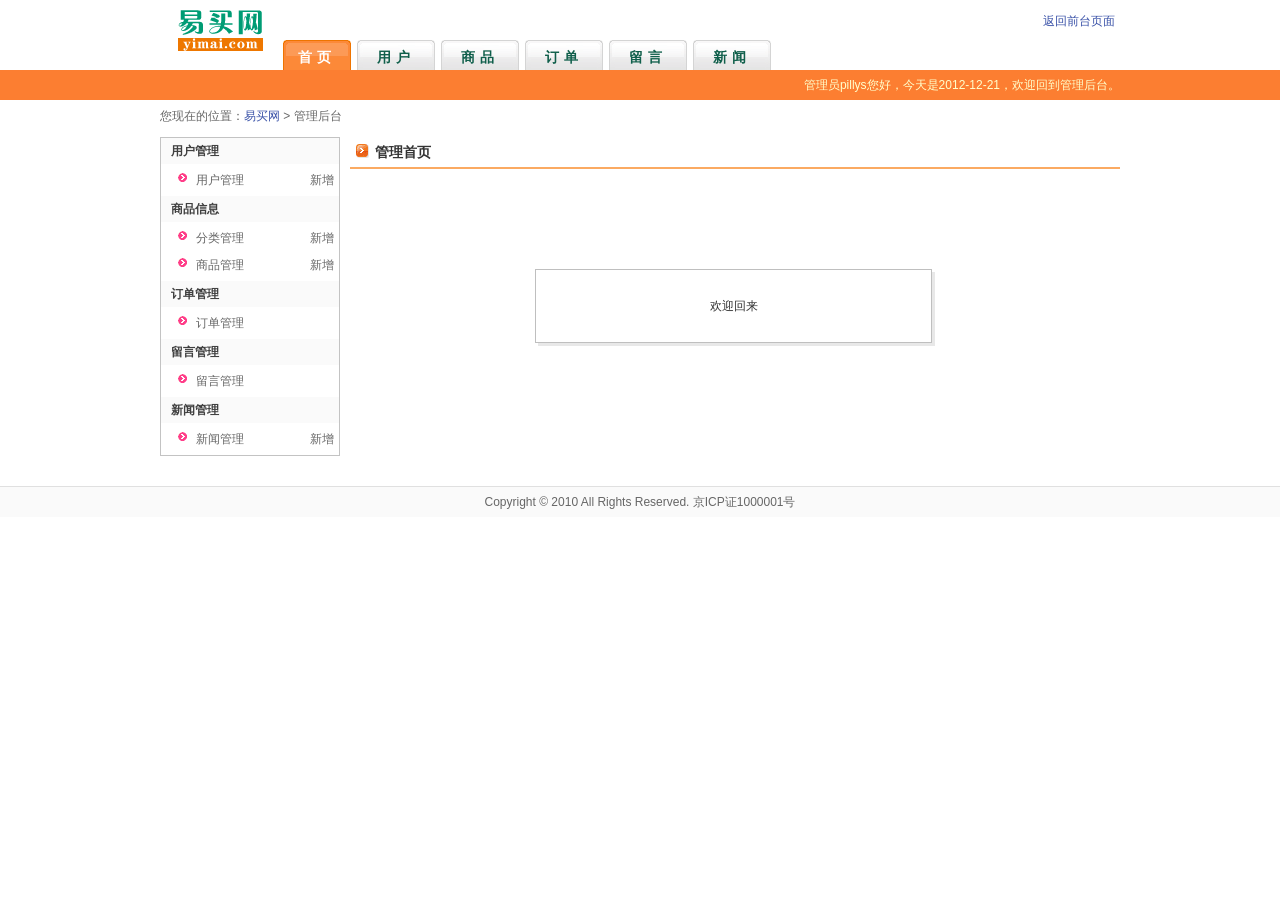
<file: target/EasyBuy-1.0-SNAPSHOT/manage/index.html>
<!DOCTYPE html PUBLIC "-//W3C//DTD XHTML 1.0 Transitional//EN" "http://www.w3.org/TR/xhtml1/DTD/xhtml1-transitional.dtd">
<html xmlns="http://www.w3.org/1999/xhtml">
<head>
<meta http-equiv="Content-Type" content="text/html; charset=utf-8" />
<title>后台管理 - 易买网</title>
<link type="text/css" rel="stylesheet" href="../css/style.css" />
<script type="text/javascript" src="../scripts/function-manage.js"></script>
</head>
<body>
<div id="header" class="wrap">
	<div id="logo"><img src="../images/logo.gif" /></div>
	<div class="help"><a href="../index.html">返回前台页面</a></div>
	<div class="navbar">
		<ul class="clearfix">
			<li class="current"><a href="index.html">首页</a></li>
			<li><a href="user.html">用户</a></li>
			<li><a href="product.html">商品</a></li>
			<li><a href="order.html">订单</a></li>
			<li><a href="guestbook.html">留言</a></li>
			<li><a href="news.html">新闻</a></li>
		</ul>
	</div>
</div>
<div id="childNav">
	<div class="welcome wrap">
		管理员pillys您好，今天是2012-12-21，欢迎回到管理后台。
	</div>
</div>
<div id="position" class="wrap">
	您现在的位置：<a href="index.html">易买网</a> &gt; 管理后台
</div>
<div id="main" class="wrap">
	<div id="menu-mng" class="lefter">
		<div class="box">
			<dl>
				<dt>用户管理</dt>
				<dd><em><a href="user-add.html">新增</a></em><a href="user.html">用户管理</a></dd>
				<dt>商品信息</dt>
				<dd><em><a href="productClass-add.html">新增</a></em><a href="productClass.html">分类管理</a></dd>
				<dd><em><a href="product-add.html">新增</a></em><a href="product.html">商品管理</a></dd>
				<dt>订单管理</dt>
				<dd><a href="order.html">订单管理</a></dd>
				<dt>留言管理</dt>
				<dd><a href="guestbook.html">留言管理</a></dd>
				<dt>新闻管理</dt>
				<dd><em><a href="news-add.html">新增</a></em><a href="news.html">新闻管理</a></dd>
			</dl>
		</div>
	</div>
	<div class="main">
		<h2>管理首页</h2>
		<div id="welcome" class="manage">
			<div class="shadow">
				<em class="corner lb"></em>
				<em class="corner rt"></em>
				<div class="box">
					<div class="msg">
						<p>欢迎回来</p>
					</div>
				</div>
			</div>
		</div>
	</div>
	<div class="clear"></div>
</div>
<div id="footer">
	Copyright &copy; 2010  All Rights Reserved. 京ICP证1000001号
</div>
</body>
</html>
</file>
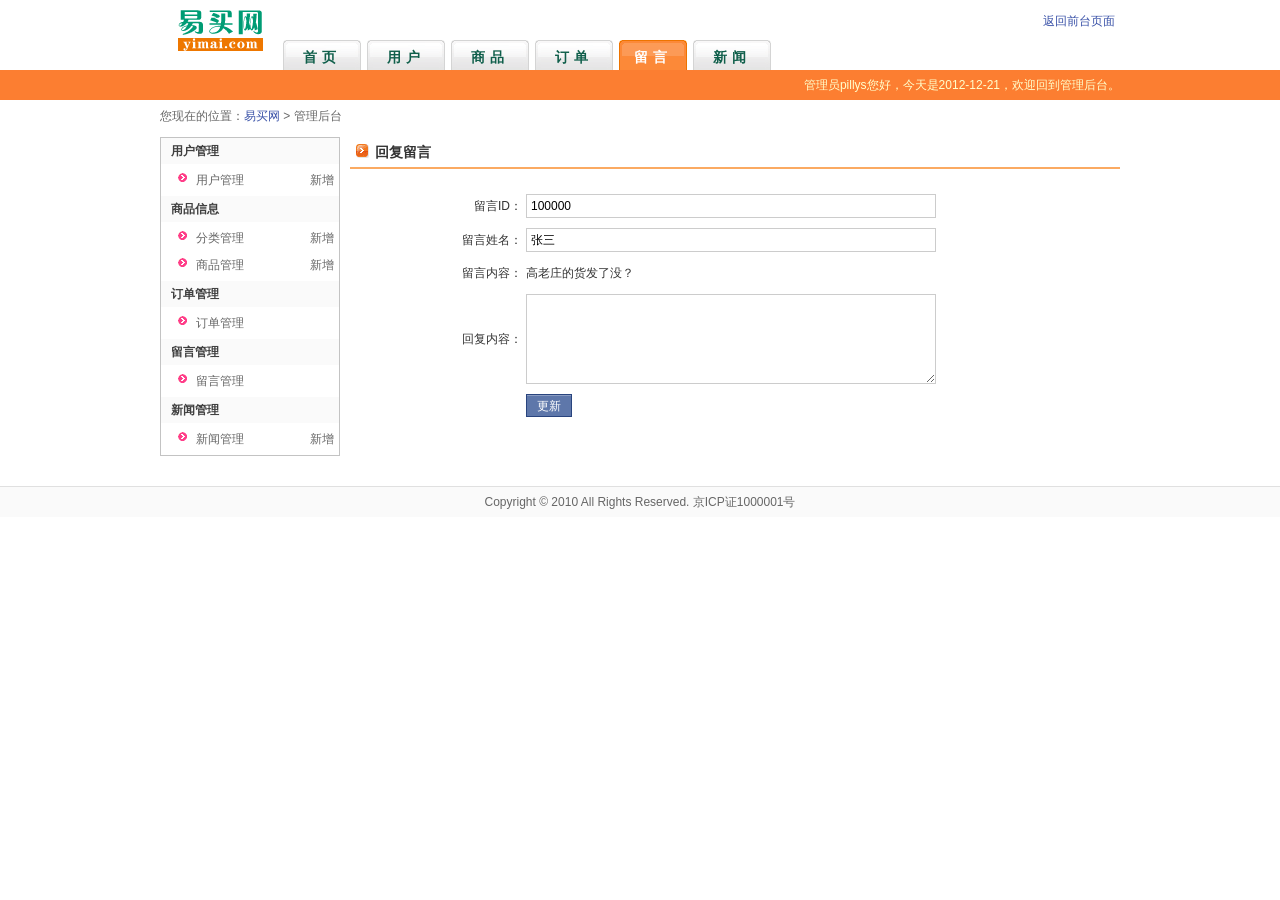
<file: target/EasyBuy-1.0-SNAPSHOT/manage/guestbook-modify.html>
<!DOCTYPE html PUBLIC "-//W3C//DTD XHTML 1.0 Transitional//EN" "http://www.w3.org/TR/xhtml1/DTD/xhtml1-transitional.dtd">
<html xmlns="http://www.w3.org/1999/xhtml">
<head>
<meta http-equiv="Content-Type" content="text/html; charset=utf-8" />
<title>后台管理 - 易买网</title>
<link type="text/css" rel="stylesheet" href="../css/style.css" />
<script type="text/javascript" src="../scripts/function-manage.js"></script>
</head>
<body>
<div id="header" class="wrap">
	<div id="logo"><img src="../images/logo.gif" /></div>
	<div class="help"><a href="../index.html">返回前台页面</a></div>
	<div class="navbar">
		<ul class="clearfix">
			<li><a href="index.html">首页</a></li>
			<li><a href="user.html">用户</a></li>
			<li><a href="product.html">商品</a></li>
			<li><a href="order.html">订单</a></li>
			<li class="current"><a href="guestbook.html">留言</a></li>
			<li><a href="news.html">新闻</a></li>
		</ul>
	</div>
</div>
<div id="childNav">
	<div class="welcome wrap">
		管理员pillys您好，今天是2012-12-21，欢迎回到管理后台。
	</div>
</div>
<div id="position" class="wrap">
	您现在的位置：<a href="index.html">易买网</a> &gt; 管理后台
</div>
<div id="main" class="wrap">
	<div id="menu-mng" class="lefter">
		<div class="box">
			<dl>
				<dt>用户管理</dt>
				<dd><em><a href="user-add.html">新增</a></em><a href="user.html">用户管理</a></dd>
				<dt>商品信息</dt>
				<dd><em><a href="productClass-add.html">新增</a></em><a href="productClass.html">分类管理</a></dd>
				<dd><em><a href="product-add.html">新增</a></em><a href="product.html">商品管理</a></dd>
				<dt>订单管理</dt>
				<dd><a href="order.html">订单管理</a></dd>
				<dt>留言管理</dt>
				<dd><a href="guestbook.html">留言管理</a></dd>
				<dt>新闻管理</dt>
				<dd><em><a href="news-add.html">新增</a></em><a href="news.html">新闻管理</a></dd>
			</dl>
		</div>
	</div>
	<div class="main">
		<h2>回复留言</h2>
		<div class="manage">
			<form action="manage-result.html">
				<table class="form">
					<tr>
						<td class="field">留言ID：</td>
						<td><input type="text" class="text" name="orderId" value="100000" readonly="readonly" /></td>
					</tr>
					<tr>
						<td class="field">留言姓名：</td>
						<td><input type="text" class="text" name="name" value="张三" /></td>
					</tr>
					<tr>
						<td class="field">留言内容：</td>
						<td>高老庄的货发了没？</td>
					</tr>
					<tr>
						<td class="field">回复内容：</td>
						<td><textarea name="replyContent"></textarea></td>
					</tr>
					<tr>
						<td></td>
						<td><label class="ui-blue"><input type="submit" name="submit" value="更新" /></label></td>
					</tr>
				</table>
			</form>
		</div>
	</div>
	<div class="clear"></div>
</div>
<div id="footer">
	Copyright &copy; 2010  All Rights Reserved. 京ICP证1000001号
</div>
</body>
</html>
</file>
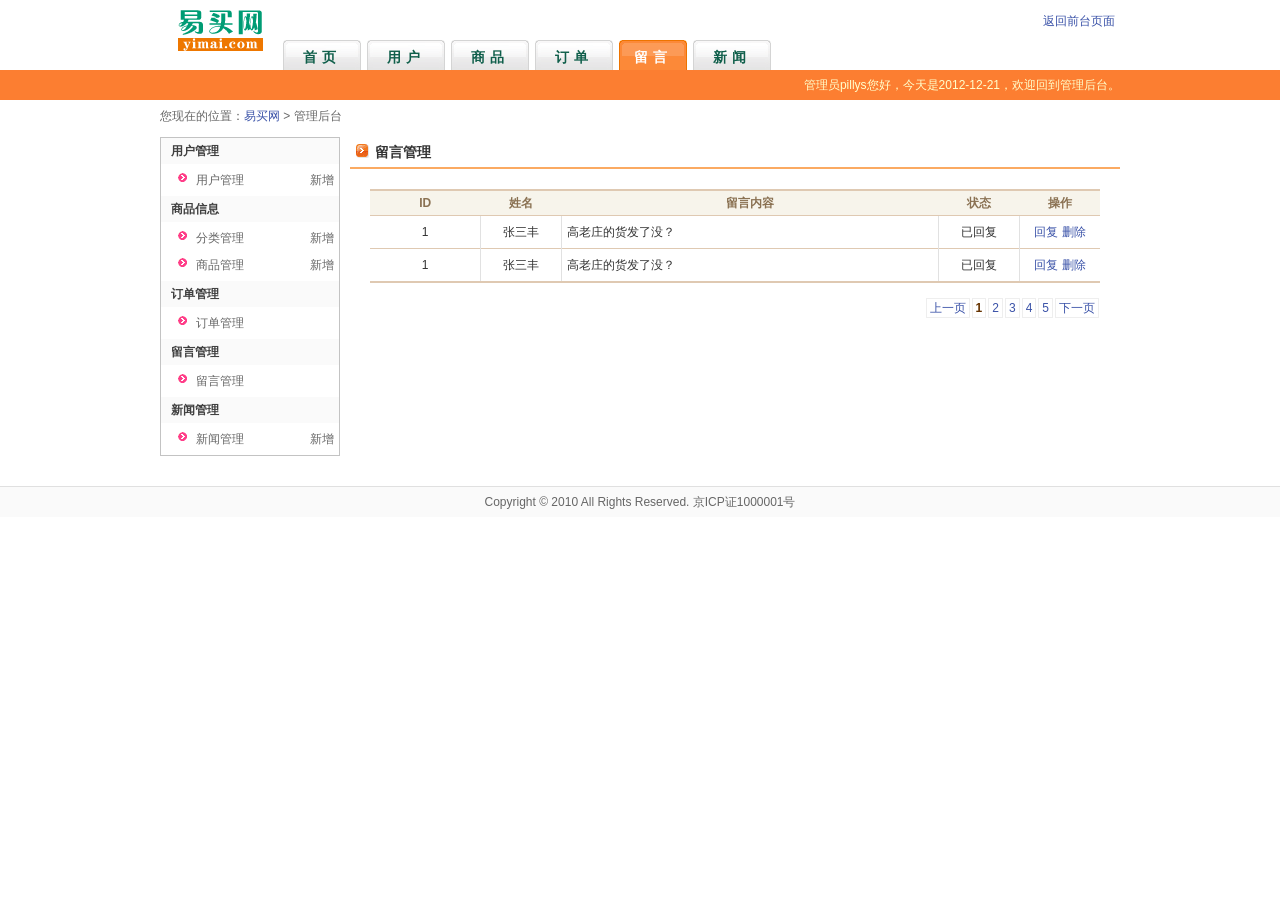
<file: target/EasyBuy-1.0-SNAPSHOT/manage/guestbook.html>
<!DOCTYPE html PUBLIC "-//W3C//DTD XHTML 1.0 Transitional//EN" "http://www.w3.org/TR/xhtml1/DTD/xhtml1-transitional.dtd">
<html xmlns="http://www.w3.org/1999/xhtml">
<head>
<meta http-equiv="Content-Type" content="text/html; charset=utf-8" />
<title>后台管理 - 易买网</title>
<link type="text/css" rel="stylesheet" href="../css/style.css" />
<script type="text/javascript" src="../scripts/function-manage.js"></script>
</head>
<body>
<div id="header" class="wrap">
	<div id="logo"><img src="../images/logo.gif" /></div>
	<div class="help"><a href="../index.html">返回前台页面</a></div>
	<div class="navbar">
		<ul class="clearfix">
			<li><a href="index.html">首页</a></li>
			<li><a href="user.html">用户</a></li>
			<li><a href="product.html">商品</a></li>
			<li><a href="order.html">订单</a></li>
			<li class="current"><a href="guestbook.html">留言</a></li>
			<li><a href="news.html">新闻</a></li>
		</ul>
	</div>
</div>
<div id="childNav">
	<div class="welcome wrap">
		管理员pillys您好，今天是2012-12-21，欢迎回到管理后台。
	</div>
</div>
<div id="position" class="wrap">
	您现在的位置：<a href="index.html">易买网</a> &gt; 管理后台
</div>
<div id="main" class="wrap">
	<div id="menu-mng" class="lefter">
		<div class="box">
			<dl>
				<dt>用户管理</dt>
				<dd><em><a href="user-add.html">新增</a></em><a href="user.html">用户管理</a></dd>
				<dt>商品信息</dt>
				<dd><em><a href="productClass-add.html">新增</a></em><a href="productClass.html">分类管理</a></dd>
				<dd><em><a href="product-add.html">新增</a></em><a href="product.html">商品管理</a></dd>
				<dt>订单管理</dt>
				<dd><a href="order.html">订单管理</a></dd>
				<dt>留言管理</dt>
				<dd><a href="guestbook.html">留言管理</a></dd>
				<dt>新闻管理</dt>
				<dd><em><a href="news-add.html">新增</a></em><a href="news.html">新闻管理</a></dd>
			</dl>
		</div>
	</div>
	<div class="main">
		<h2>留言管理</h2>
		<div class="manage">
			<table class="list">
				<tr>
					<th>ID</th>
					<th>姓名</th>
					<th>留言内容</th>
					<th>状态</th>
					<th>操作</th>
				</tr>
				<tr>
					<td class="first w4 c">1</td>
					<td class="w1 c">张三丰</td>
					<td>高老庄的货发了没？</td>
					<td class="w1 c">已回复</td>
					<td class="w1 c"><a href="guestbook-modify.html">回复</a> <a href="javascript:Delete(1);">删除</a></td>
				</tr>
				<tr>
					<td class="first w4 c">1</td>
					<td class="w1 c">张三丰</td>
					<td>高老庄的货发了没？</td>
					<td class="w1 c">已回复</td>
					<td class="w1 c"><a href="guestbook-modify.html">回复</a> <a href="javascript:Delete(1);">删除</a></td>
				</tr>
			</table>
			<div class="pager">
				<ul class="clearfix">
					<li><a href="#">上一页</a></li>
					<li class="current">1</li>
					<li><a href="#">2</a></li>
					<li><a href="#">3</a></li>
					<li><a href="#">4</a></li>
					<li><a href="#">5</a></li>
					<li><a href="#">下一页</a></li>
				</ul>
			</div>
		</div>
	</div>
	<div class="clear"></div>
</div>
<div id="footer">
	Copyright &copy; 2010  All Rights Reserved. 京ICP证1000001号
</div>
</body>
</html>
</file>
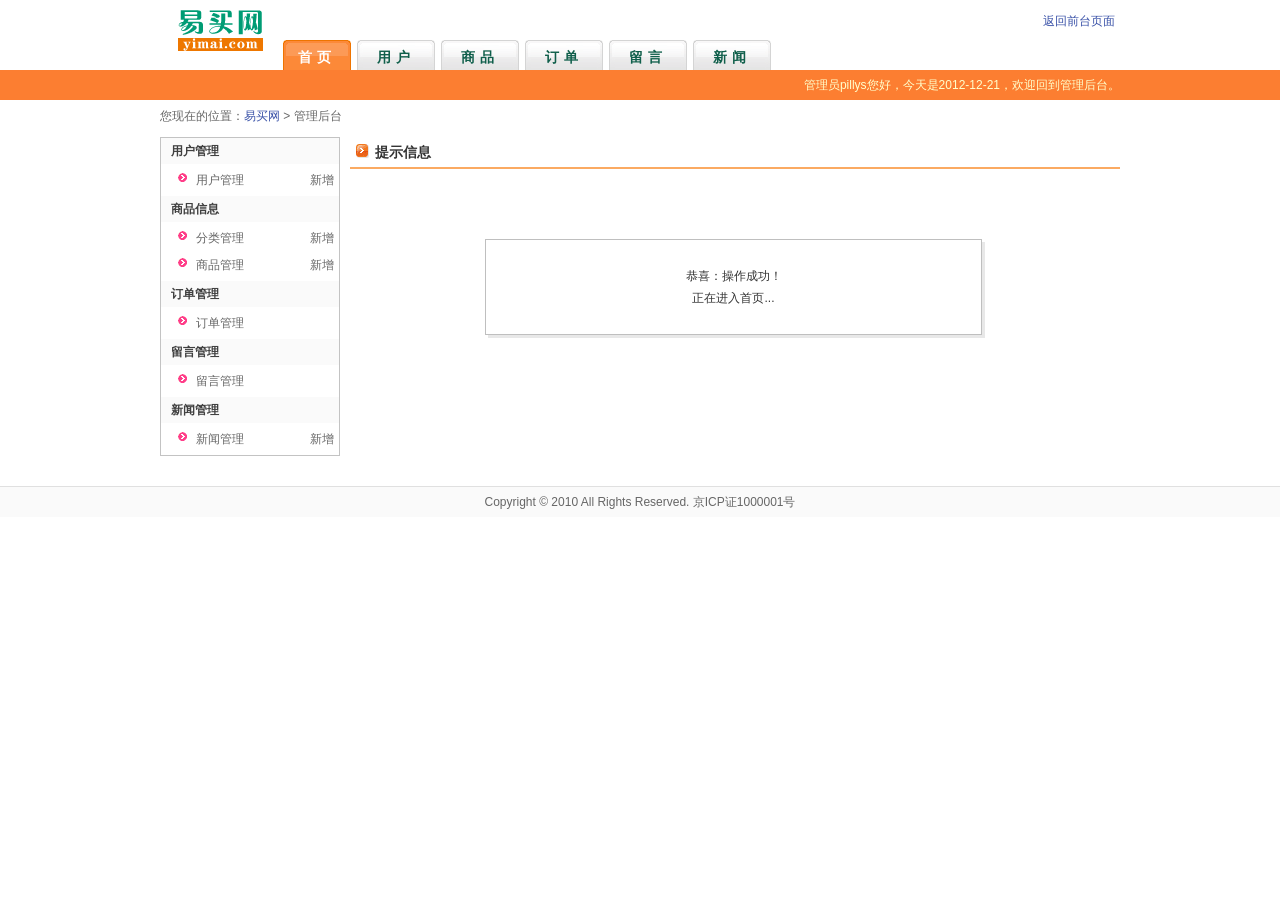
<file: target/EasyBuy-1.0-SNAPSHOT/manage/manage-result.html>
<!DOCTYPE html PUBLIC "-//W3C//DTD XHTML 1.0 Transitional//EN" "http://www.w3.org/TR/xhtml1/DTD/xhtml1-transitional.dtd">
<html xmlns="http://www.w3.org/1999/xhtml">
<head>
<meta http-equiv="Content-Type" content="text/html; charset=utf-8" />
<title>后台管理 - 易买网</title>
<link type="text/css" rel="stylesheet" href="../css/style.css" />
<script type="text/javascript" src="../scripts/function-manage.js"></script>
</head>
<body>
<div id="header" class="wrap">
	<div id="logo"><img src="../images/logo.gif" /></div>
	<div class="help"><a href="../index.html">返回前台页面</a></div>
	<div class="navbar">
		<ul class="clearfix">
			<li class="current"><a href="index.html">首页</a></li>
			<li><a href="user.html">用户</a></li>
			<li><a href="product.html">商品</a></li>
			<li><a href="order.html">订单</a></li>
			<li><a href="guestbook.html">留言</a></li>
			<li><a href="news.html">新闻</a></li>
		</ul>
	</div>
</div>
<div id="childNav">
	<div class="welcome wrap">
		管理员pillys您好，今天是2012-12-21，欢迎回到管理后台。
	</div>
</div>
<div id="position" class="wrap">
	您现在的位置：<a href="index.html">易买网</a> &gt; 管理后台
</div>
<div id="main" class="wrap">
	<div id="menu-mng" class="lefter">
		<div class="box">
			<dl>
				<dt>用户管理</dt>
				<dd><em><a href="user-add.html">新增</a></em><a href="user.html">用户管理</a></dd>
				<dt>商品信息</dt>
				<dd><em><a href="productClass-add.html">新增</a></em><a href="productClass.html">分类管理</a></dd>
				<dd><em><a href="product-add.html">新增</a></em><a href="product.html">商品管理</a></dd>
				<dt>订单管理</dt>
				<dd><a href="order.html">订单管理</a></dd>
				<dt>留言管理</dt>
				<dd><a href="guestbook.html">留言管理</a></dd>
				<dt>新闻管理</dt>
				<dd><em><a href="news-add.html">新增</a></em><a href="news.html">新闻管理</a></dd>
			</dl>
		</div>
	</div>
	<div class="main">
		<h2>提示信息</h2>
		<div class="manage">
			<div class="shadow">
				<em class="corner lb"></em>
				<em class="corner rt"></em>
				<div class="box">
					<div class="msg">
						<p>恭喜：操作成功！</p>
						<p>正在进入首页...</p>
						<script type="text/javascript">
							setTimeout("location.href='index.html'", 1000);
						</script>
					</div>
				</div>
			</div>
		</div>
	</div>
	<div class="clear"></div>
</div>
<div id="footer">
	Copyright &copy; 2010  All Rights Reserved. 京ICP证1000001号
</div>
</body>
</html>
</file>
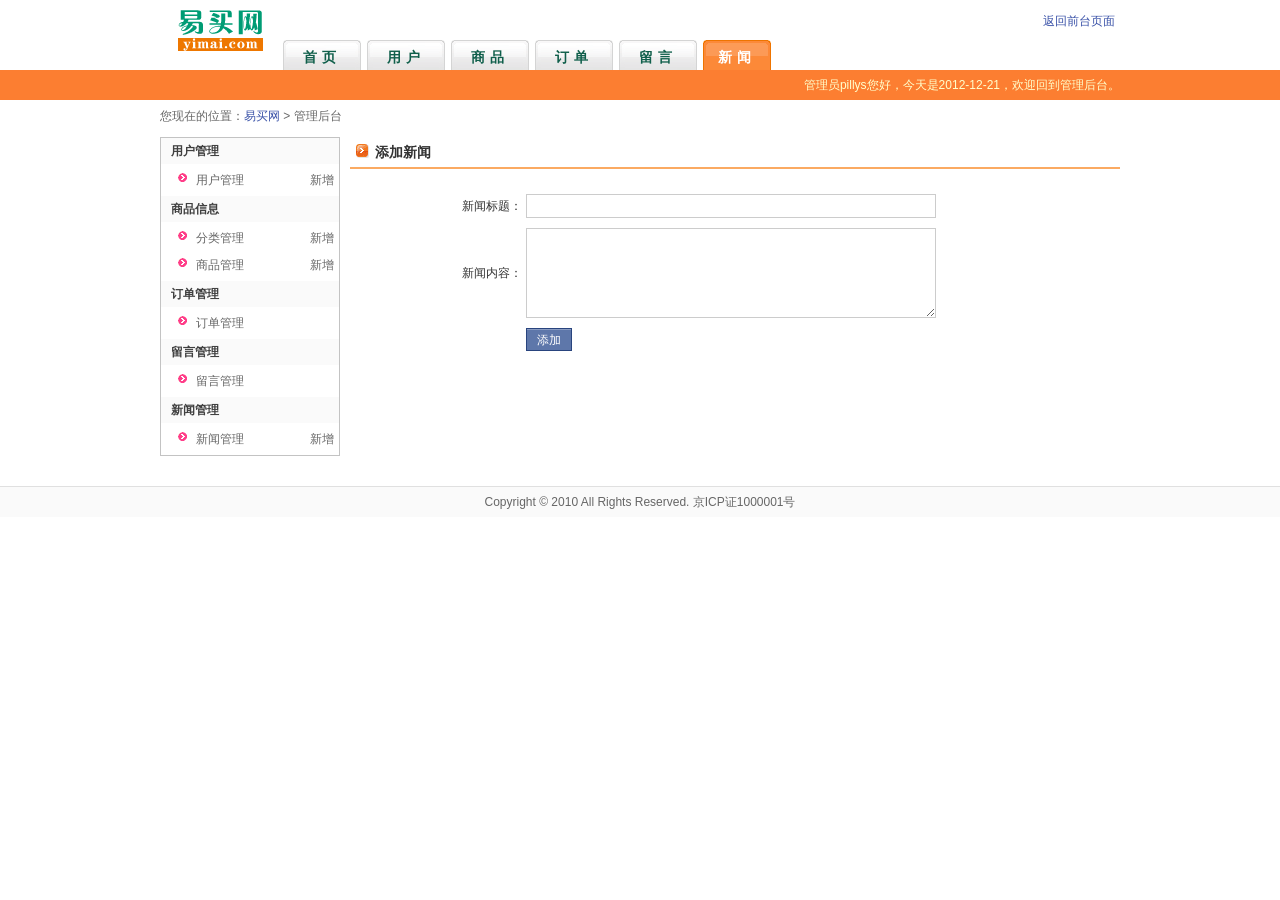
<file: target/EasyBuy-1.0-SNAPSHOT/manage/news-add.html>
<!DOCTYPE html PUBLIC "-//W3C//DTD XHTML 1.0 Transitional//EN" "http://www.w3.org/TR/xhtml1/DTD/xhtml1-transitional.dtd">
<html xmlns="http://www.w3.org/1999/xhtml">
<head>
<meta http-equiv="Content-Type" content="text/html; charset=utf-8" />
<title>后台管理 - 易买网</title>
<link type="text/css" rel="stylesheet" href="../css/style.css" />
<script type="text/javascript" src="../scripts/function-manage.js"></script>
</head>
<body>
<div id="header" class="wrap">
	<div id="logo"><img src="../images/logo.gif" /></div>
	<div class="help"><a href="../index.html">返回前台页面</a></div>
	<div class="navbar">
		<ul class="clearfix">
			<li><a href="index.html">首页</a></li>
			<li><a href="user.html">用户</a></li>
			<li><a href="product.html">商品</a></li>
			<li><a href="order.html">订单</a></li>
			<li><a href="guestbook.html">留言</a></li>
			<li class="current"><a href="news.html">新闻</a></li>
		</ul>
	</div>
</div>
<div id="childNav">
	<div class="welcome wrap">
		管理员pillys您好，今天是2012-12-21，欢迎回到管理后台。
	</div>
</div>
<div id="position" class="wrap">
	您现在的位置：<a href="index.html">易买网</a> &gt; 管理后台
</div>
<div id="main" class="wrap">
	<div id="menu-mng" class="lefter">
		<div class="box">
			<dl>
				<dt>用户管理</dt>
				<dd><em><a href="user-add.html">新增</a></em><a href="user.html">用户管理</a></dd>
				<dt>商品信息</dt>
				<dd><em><a href="productClass-add.html">新增</a></em><a href="productClass.html">分类管理</a></dd>
				<dd><em><a href="product-add.html">新增</a></em><a href="product.html">商品管理</a></dd>
				<dt>订单管理</dt>
				<dd><a href="order.html">订单管理</a></dd>
				<dt>留言管理</dt>
				<dd><a href="guestbook.html">留言管理</a></dd>
				<dt>新闻管理</dt>
				<dd><em><a href="news-add.html">新增</a></em><a href="news.html">新闻管理</a></dd>
			</dl>
		</div>
	</div>
	<div class="main">
		<h2>添加新闻</h2>
		<div class="manage">
			<form action="manage-result.html">
				<table class="form">
					<tr>
						<td class="field">新闻标题：</td>
						<td><input type="text" class="text" name="title" value="" /></td>
					</tr>
					<tr>
						<td class="field">新闻内容：</td>
						<td><textarea name="content"></textarea></td>
					</tr>
					<tr>
						<td></td>
						<td><label class="ui-blue"><input type="submit" name="submit" value="添加" /></label></td>
					</tr>
				</table>
			</form>
		</div>
	</div>
	<div class="clear"></div>
</div>
<div id="footer">
	Copyright &copy; 2010  All Rights Reserved. 京ICP证1000001号
</div>
</body>
</html>
</file>
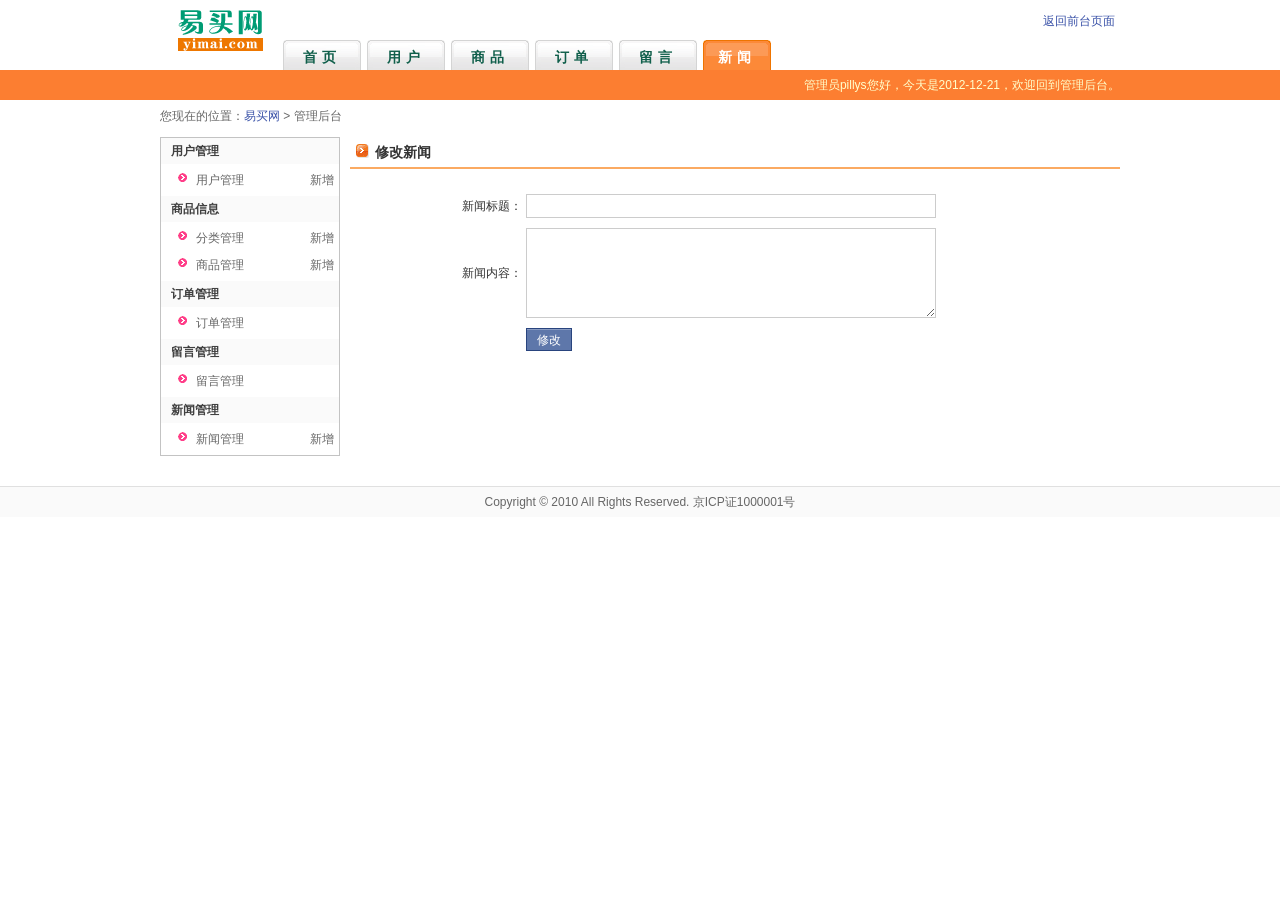
<file: target/EasyBuy-1.0-SNAPSHOT/manage/news-modify.html>
<!DOCTYPE html PUBLIC "-//W3C//DTD XHTML 1.0 Transitional//EN" "http://www.w3.org/TR/xhtml1/DTD/xhtml1-transitional.dtd">
<html xmlns="http://www.w3.org/1999/xhtml">
<head>
<meta http-equiv="Content-Type" content="text/html; charset=utf-8" />
<title>后台管理 - 易买网</title>
<link type="text/css" rel="stylesheet" href="../css/style.css" />
<script type="text/javascript" src="../scripts/function-manage.js"></script>
</head>
<body>
<div id="header" class="wrap">
	<div id="logo"><img src="../images/logo.gif" /></div>
	<div class="help"><a href="../index.html">返回前台页面</a></div>
	<div class="navbar">
		<ul class="clearfix">
			<li><a href="index.html">首页</a></li>
			<li><a href="user.html">用户</a></li>
			<li><a href="product.html">商品</a></li>
			<li><a href="order.html">订单</a></li>
			<li><a href="guestbook.html">留言</a></li>
			<li class="current"><a href="news.html">新闻</a></li>
		</ul>
	</div>
</div>
<div id="childNav">
	<div class="welcome wrap">
		管理员pillys您好，今天是2012-12-21，欢迎回到管理后台。
	</div>
</div>
<div id="position" class="wrap">
	您现在的位置：<a href="index.html">易买网</a> &gt; 管理后台
</div>
<div id="main" class="wrap">
	<div id="menu-mng" class="lefter">
		<div class="box">
			<dl>
				<dt>用户管理</dt>
				<dd><em><a href="user-add.html">新增</a></em><a href="user.html">用户管理</a></dd>
				<dt>商品信息</dt>
				<dd><em><a href="productClass-add.html">新增</a></em><a href="productClass.html">分类管理</a></dd>
				<dd><em><a href="product-add.html">新增</a></em><a href="product.html">商品管理</a></dd>
				<dt>订单管理</dt>
				<dd><a href="order.html">订单管理</a></dd>
				<dt>留言管理</dt>
				<dd><a href="guestbook.html">留言管理</a></dd>
				<dt>新闻管理</dt>
				<dd><em><a href="news-add.html">新增</a></em><a href="news.html">新闻管理</a></dd>
			</dl>
		</div>
	</div>
	<div class="main">
		<h2>修改新闻</h2>
		<div class="manage">
			<form action="manage-result.html">
				<table class="form">
					<tr>
						<td class="field">新闻标题：</td>
						<td><input type="text" class="text" name="title" value="" /></td>
					</tr>
					<tr>
						<td class="field">新闻内容：</td>
						<td><textarea name="content"></textarea></td>
					</tr>
					<tr>
						<td></td>
						<td><label class="ui-blue"><input type="submit" name="submit" value="修改" /></label></td>
					</tr>
				</table>
			</form>
		</div>
	</div>
	<div class="clear"></div>
</div>
<div id="footer">
	Copyright &copy; 2010  All Rights Reserved. 京ICP证1000001号
</div>
</body>
</html>
</file>
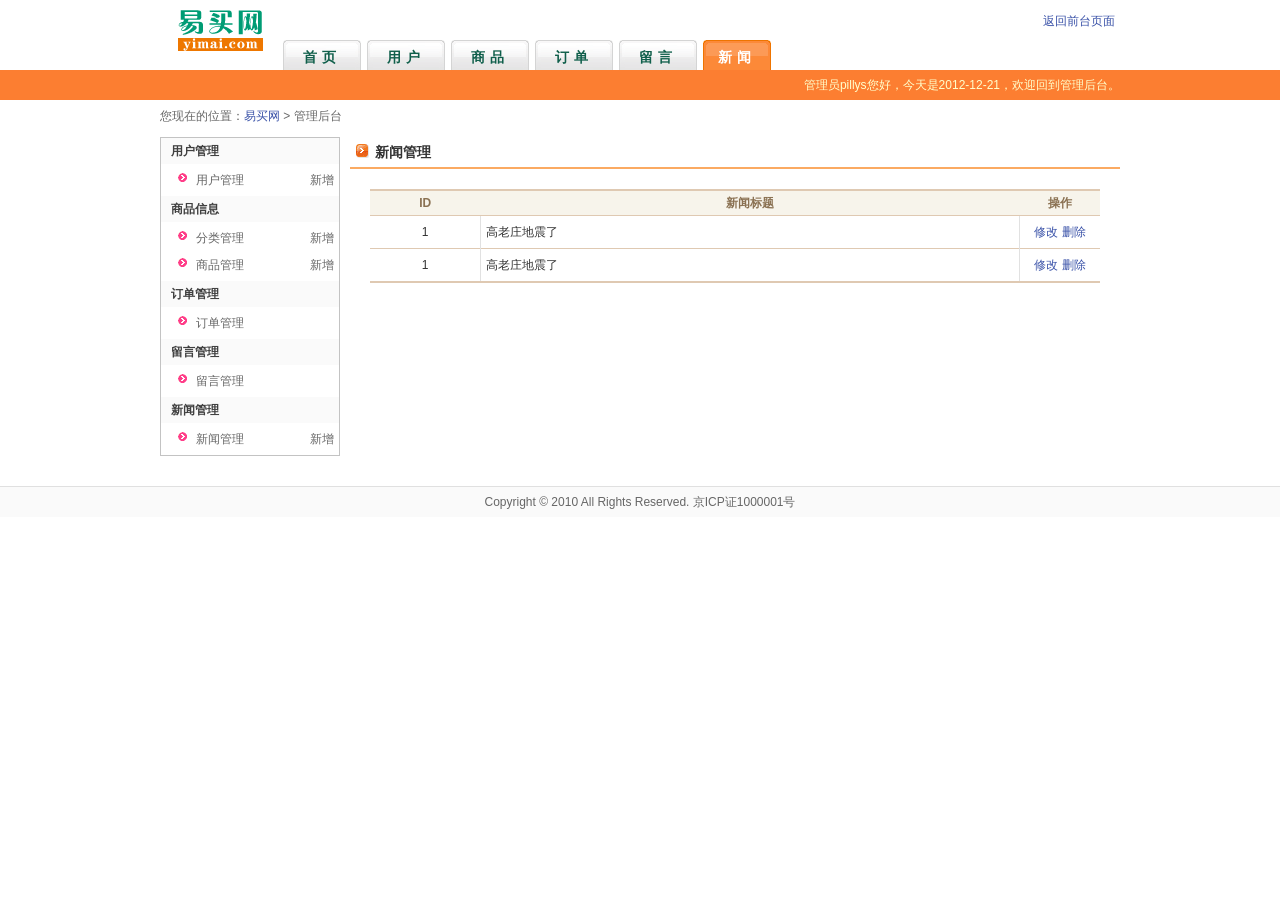
<file: target/EasyBuy-1.0-SNAPSHOT/manage/news.html>
<!DOCTYPE html PUBLIC "-//W3C//DTD XHTML 1.0 Transitional//EN" "http://www.w3.org/TR/xhtml1/DTD/xhtml1-transitional.dtd">
<html xmlns="http://www.w3.org/1999/xhtml">
<head>
<meta http-equiv="Content-Type" content="text/html; charset=utf-8" />
<title>后台管理 - 易买网</title>
<link type="text/css" rel="stylesheet" href="../css/style.css" />
<script type="text/javascript" src="../scripts/function-manage.js"></script>
</head>
<body>
<div id="header" class="wrap">
	<div id="logo"><img src="../images/logo.gif" /></div>
	<div class="help"><a href="../index.html">返回前台页面</a></div>
	<div class="navbar">
		<ul class="clearfix">
			<li><a href="index.html">首页</a></li>
			<li><a href="user.html">用户</a></li>
			<li><a href="product.html">商品</a></li>
			<li><a href="order.html">订单</a></li>
			<li><a href="guestbook.html">留言</a></li>
			<li class="current"><a href="news.html">新闻</a></li>
		</ul>
	</div>
</div>
<div id="childNav">
	<div class="welcome wrap">
		管理员pillys您好，今天是2012-12-21，欢迎回到管理后台。
	</div>
</div>
<div id="position" class="wrap">
	您现在的位置：<a href="index.html">易买网</a> &gt; 管理后台
</div>
<div id="main" class="wrap">
	<div id="menu-mng" class="lefter">
		<div class="box">
			<dl>
				<dt>用户管理</dt>
				<dd><em><a href="user-add.html">新增</a></em><a href="user.html">用户管理</a></dd>
				<dt>商品信息</dt>
				<dd><em><a href="productClass-add.html">新增</a></em><a href="productClass.html">分类管理</a></dd>
				<dd><em><a href="product-add.html">新增</a></em><a href="product.html">商品管理</a></dd>
				<dt>订单管理</dt>
				<dd><a href="order.html">订单管理</a></dd>
				<dt>留言管理</dt>
				<dd><a href="guestbook.html">留言管理</a></dd>
				<dt>新闻管理</dt>
				<dd><em><a href="news-add.html">新增</a></em><a href="news.html">新闻管理</a></dd>
			</dl>
		</div>
	</div>
	<div class="main">
		<h2>新闻管理</h2>
		<div class="manage">
			<table class="list">
				<tr>
					<th>ID</th>
					<th>新闻标题</th>
					<th>操作</th>
				</tr>
				<tr>
					<td class="first w4 c">1</td>
					<td>高老庄地震了</td>
					<td class="w1 c"><a href="news-modify.html">修改</a> <a href="javascript:Delete(1);">删除</a></td>
				</tr>
				<tr>
					<td class="first w4 c">1</td>
					<td>高老庄地震了</td>
					<td class="w1 c"><a href="news-modify.html">修改</a> <a href="javascript:Delete(1);">删除</a></td>
				</tr>
			</table>
		</div>
	</div>
	<div class="clear"></div>
</div>
<div id="footer">
	Copyright &copy; 2010  All Rights Reserved. 京ICP证1000001号
</div>
</body>
</html>
</file>
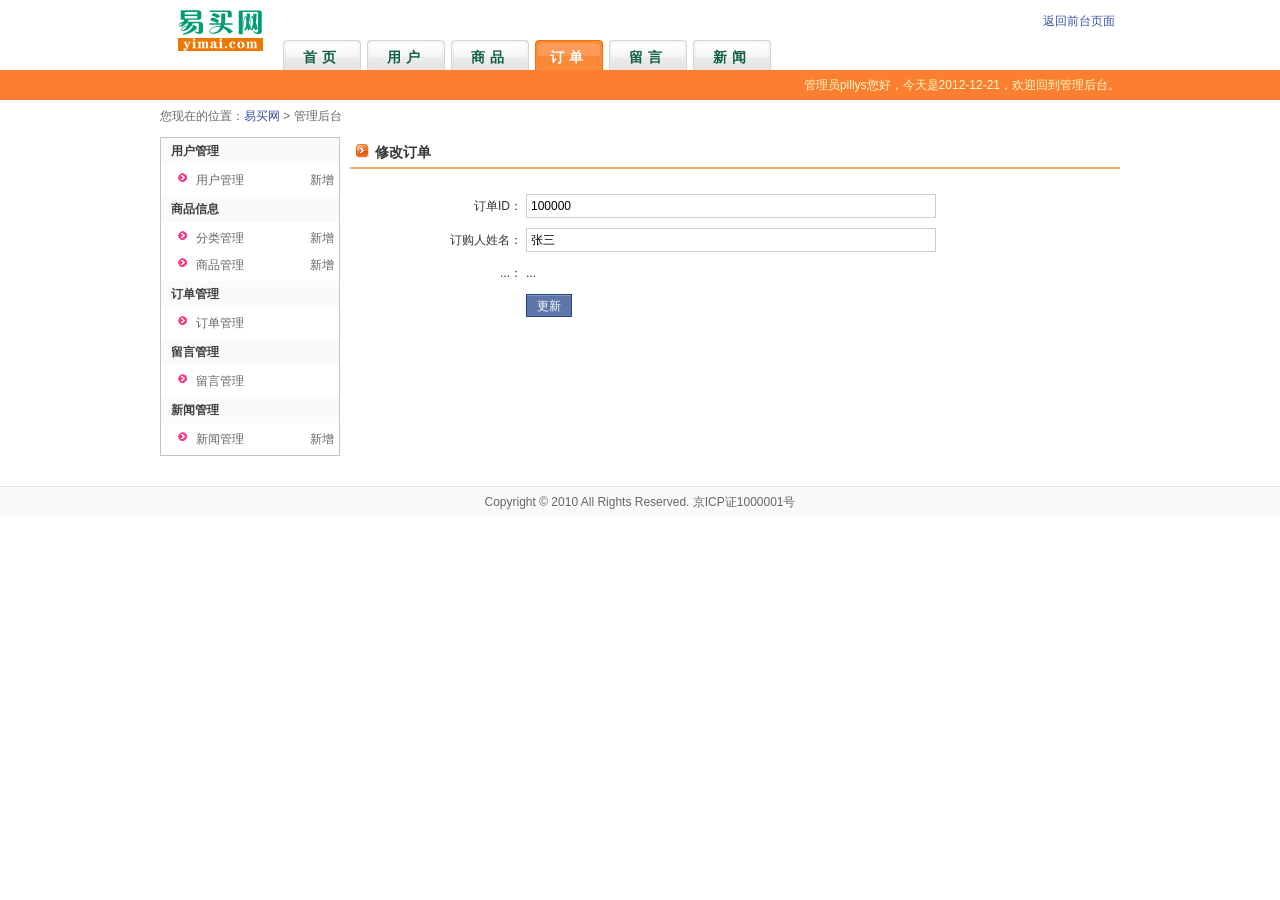
<file: target/EasyBuy-1.0-SNAPSHOT/manage/order-modify.html>
<!DOCTYPE html PUBLIC "-//W3C//DTD XHTML 1.0 Transitional//EN" "http://www.w3.org/TR/xhtml1/DTD/xhtml1-transitional.dtd">
<html xmlns="http://www.w3.org/1999/xhtml">
<head>
<meta http-equiv="Content-Type" content="text/html; charset=utf-8" />
<title>后台管理 - 易买网</title>
<link type="text/css" rel="stylesheet" href="../css/style.css" />
<script type="text/javascript" src="../scripts/function-manage.js"></script>
</head>
<body>
<div id="header" class="wrap">
	<div id="logo"><img src="../images/logo.gif" /></div>
	<div class="help"><a href="../index.html">返回前台页面</a></div>
	<div class="navbar">
		<ul class="clearfix">
			<li><a href="index.html">首页</a></li>
			<li><a href="user.html">用户</a></li>
			<li><a href="product.html">商品</a></li>
			<li class="current"><a href="order.html">订单</a></li>
			<li><a href="guestbook.html">留言</a></li>
			<li><a href="news.html">新闻</a></li>
		</ul>
	</div>
</div>
<div id="childNav">
	<div class="welcome wrap">
		管理员pillys您好，今天是2012-12-21，欢迎回到管理后台。
	</div>
</div>
<div id="position" class="wrap">
	您现在的位置：<a href="index.html">易买网</a> &gt; 管理后台
</div>
<div id="main" class="wrap">
	<div id="menu-mng" class="lefter">
		<div class="box">
			<dl>
				<dt>用户管理</dt>
				<dd><em><a href="user-add.html">新增</a></em><a href="user.html">用户管理</a></dd>
				<dt>商品信息</dt>
				<dd><em><a href="productClass-add.html">新增</a></em><a href="productClass.html">分类管理</a></dd>
				<dd><em><a href="product-add.html">新增</a></em><a href="product.html">商品管理</a></dd>
				<dt>订单管理</dt>
				<dd><a href="order.html">订单管理</a></dd>
				<dt>留言管理</dt>
				<dd><a href="guestbook.html">留言管理</a></dd>
				<dt>新闻管理</dt>
				<dd><em><a href="news-add.html">新增</a></em><a href="news.html">新闻管理</a></dd>
			</dl>
		</div>
	</div>
	<div class="main">
		<h2>修改订单</h2>
		<div class="manage">
			<form action="manage-result.html">
				<table class="form">
					<tr>
						<td class="field">订单ID：</td>
						<td><input type="text" class="text" name="orderId" value="100000" readonly="readonly" /></td>
					</tr>
					<tr>
						<td class="field">订购人姓名：</td>
						<td><input type="text" class="text" name="name" value="张三" /></td>
					</tr>
					<tr>
						<td class="field">...：</td>
						<td>...</td>
					</tr>
					<tr>
						<td></td>
						<td><label class="ui-blue"><input type="submit" name="submit" value="更新" /></label></td>
					</tr>
				</table>
			</form>
		</div>
	</div>
	<div class="clear"></div>
</div>
<div id="footer">
	Copyright &copy; 2010  All Rights Reserved. 京ICP证1000001号
</div>
</body>
</html>
</file>
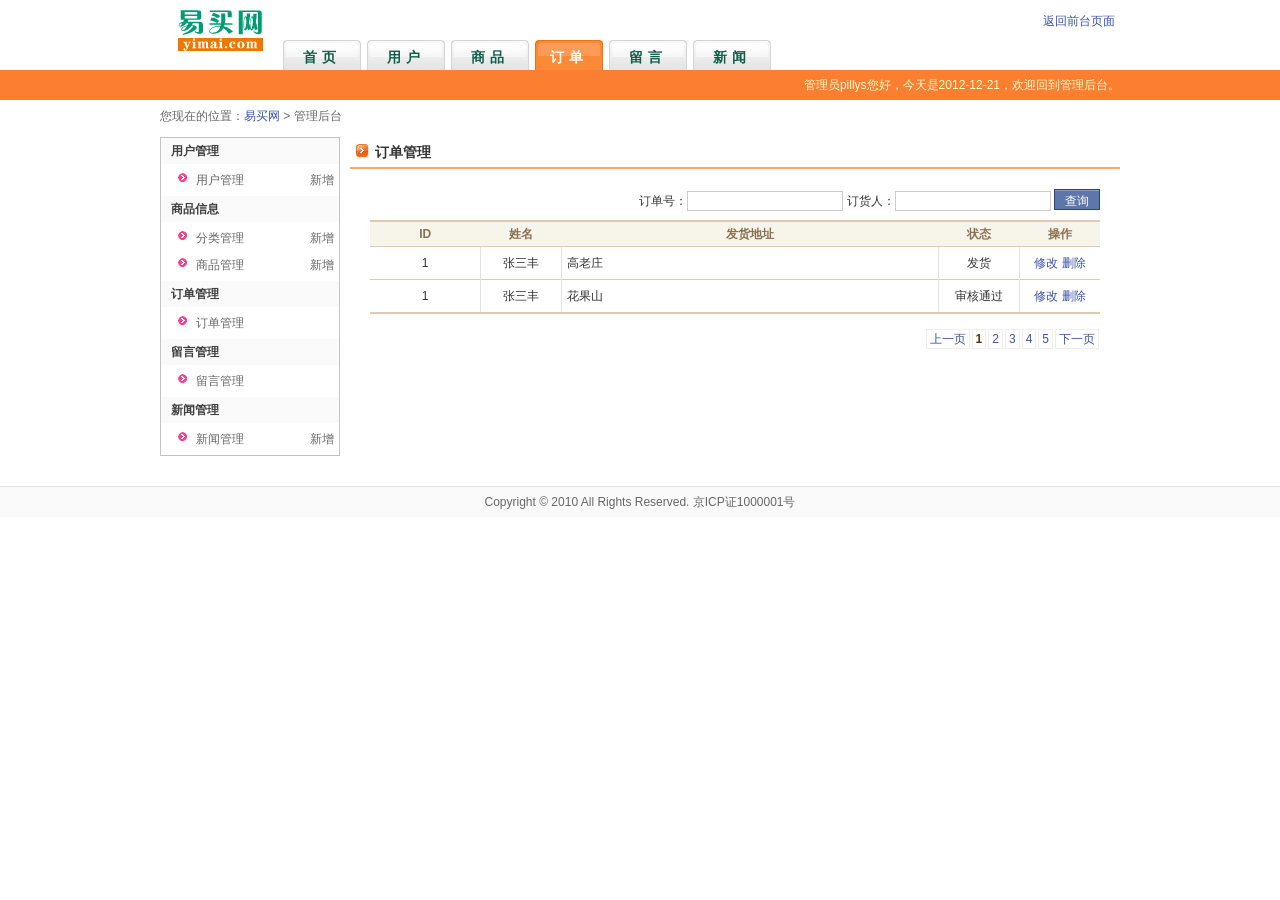
<file: target/EasyBuy-1.0-SNAPSHOT/manage/order.html>
<!DOCTYPE html PUBLIC "-//W3C//DTD XHTML 1.0 Transitional//EN" "http://www.w3.org/TR/xhtml1/DTD/xhtml1-transitional.dtd">
<html xmlns="http://www.w3.org/1999/xhtml">
<head>
<meta http-equiv="Content-Type" content="text/html; charset=utf-8" />
<title>后台管理 - 易买网</title>
<link type="text/css" rel="stylesheet" href="../css/style.css" />
<script type="text/javascript" src="../scripts/function-manage.js"></script>
</head>
<body>
<div id="header" class="wrap">
	<div id="logo"><img src="../images/logo.gif" /></div>
	<div class="help"><a href="../index.html">返回前台页面</a></div>
	<div class="navbar">
		<ul class="clearfix">
			<li><a href="index.html">首页</a></li>
			<li><a href="user.html">用户</a></li>
			<li><a href="product.html">商品</a></li>
			<li class="current"><a href="order.html">订单</a></li>
			<li><a href="guestbook.html">留言</a></li>
			<li><a href="news.html">新闻</a></li>
		</ul>
	</div>
</div>
<div id="childNav">
	<div class="welcome wrap">
		管理员pillys您好，今天是2012-12-21，欢迎回到管理后台。
	</div>
</div>
<div id="position" class="wrap">
	您现在的位置：<a href="index.html">易买网</a> &gt; 管理后台
</div>
<div id="main" class="wrap">
	<div id="menu-mng" class="lefter">
		<div class="box">
			<dl>
				<dt>用户管理</dt>
				<dd><em><a href="user-add.html">新增</a></em><a href="user.html">用户管理</a></dd>
				<dt>商品信息</dt>
				<dd><em><a href="productClass-add.html">新增</a></em><a href="productClass.html">分类管理</a></dd>
				<dd><em><a href="product-add.html">新增</a></em><a href="product.html">商品管理</a></dd>
				<dt>订单管理</dt>
				<dd><a href="order.html">订单管理</a></dd>
				<dt>留言管理</dt>
				<dd><a href="guestbook.html">留言管理</a></dd>
				<dt>新闻管理</dt>
				<dd><em><a href="news-add.html">新增</a></em><a href="news.html">新闻管理</a></dd>
			</dl>
		</div>
	</div>
	<div class="main">
		<h2>订单管理</h2>
		<div class="manage">
			<div class="search">
				<form method="get">
					订单号：<input type="text" class="text" name="orderId" /> 订货人：<input type="text" class="text" name="userName" /> <label class="ui-blue"><input type="submit" name="submit" value="查询" /></label>
				</form>
			</div>
			<div class="spacer"></div>
			<table class="list">
				<tr>
					<th>ID</th>
					<th>姓名</th>
					<th>发货地址</th>
					<th>状态</th>
					<th>操作</th>
				</tr>
				<tr>
					<td class="first w4 c">1</td>
					<td class="w1 c">张三丰</td>
					<td>高老庄</td>
					<td class="w1 c">发货</td>
					<td class="w1 c"><a href="order-modify.html">修改</a> <a href="javascript:Delete(1);">删除</a></td>
				</tr>
				<tr>
					<td class="first w4 c">1</td>
					<td class="w1 c">张三丰</td>
					<td>花果山</td>
					<td class="w1 c">审核通过</td>
					<td class="w1 c"><a href="order-modify.html">修改</a> <a href="javascript:Delete(1);">删除</a></td>
				</tr>
			</table>
			<div class="pager">
				<ul class="clearfix">
					<li><a href="#">上一页</a></li>
					<li class="current">1</li>
					<li><a href="#">2</a></li>
					<li><a href="#">3</a></li>
					<li><a href="#">4</a></li>
					<li><a href="#">5</a></li>
					<li><a href="#">下一页</a></li>
				</ul>
			</div>
		</div>
	</div>
	<div class="clear"></div>
</div>
<div id="footer">
	Copyright &copy; 2010  All Rights Reserved. 京ICP证1000001号
</div>
</body>
</html>
</file>
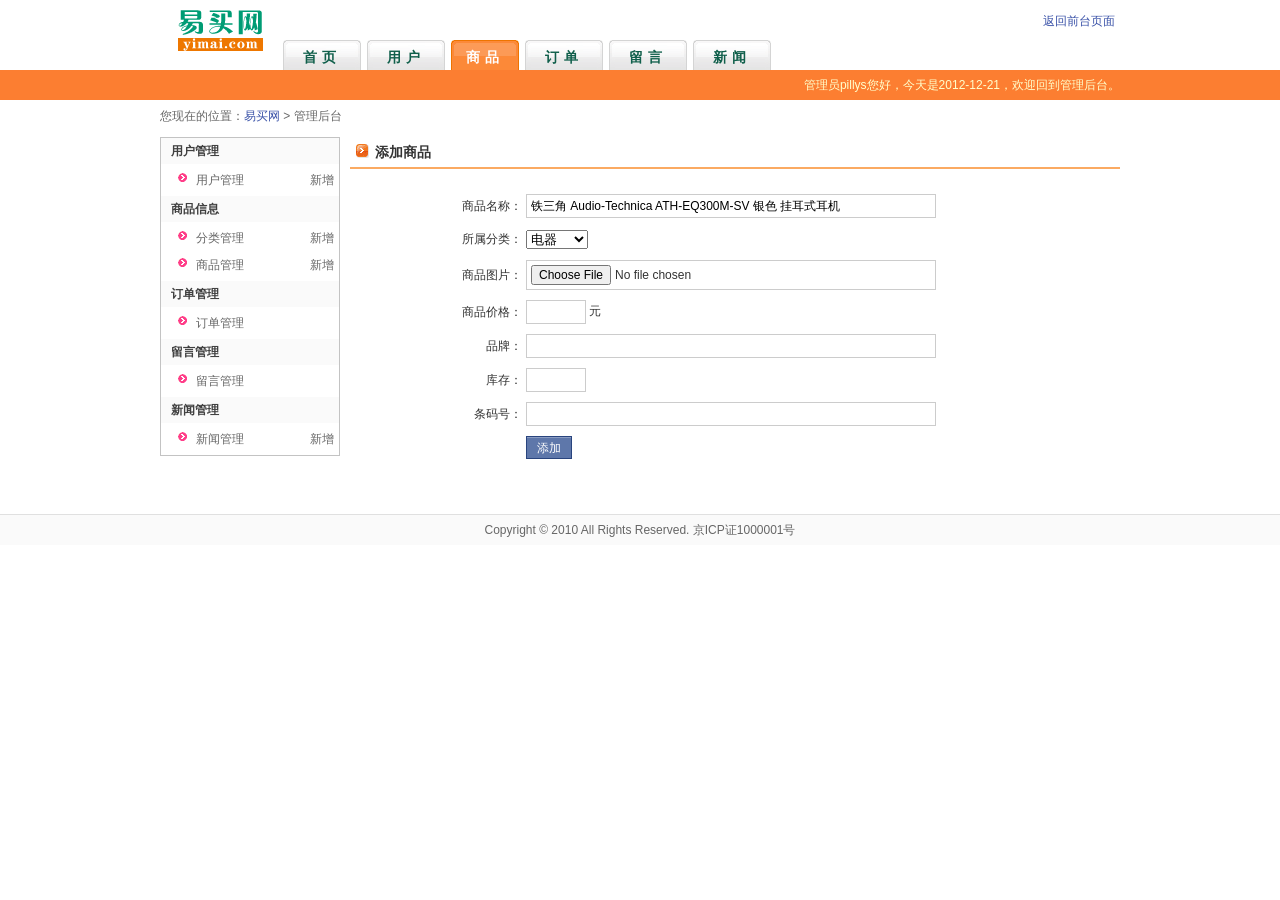
<file: target/EasyBuy-1.0-SNAPSHOT/manage/product-add.html>
<!DOCTYPE html PUBLIC "-//W3C//DTD XHTML 1.0 Transitional//EN" "http://www.w3.org/TR/xhtml1/DTD/xhtml1-transitional.dtd">
<html xmlns="http://www.w3.org/1999/xhtml">
<head>
<meta http-equiv="Content-Type" content="text/html; charset=utf-8" />
<title>后台管理 - 易买网</title>
<link type="text/css" rel="stylesheet" href="../css/style.css" />
<script type="text/javascript" src="../scripts/function-manage.js"></script>
</head>
<body>
<div id="header" class="wrap">
	<div id="logo"><img src="../images/logo.gif" /></div>
	<div class="help"><a href="../index.html">返回前台页面</a></div>
	<div class="navbar">
		<ul class="clearfix">
			<li><a href="index.html">首页</a></li>
			<li><a href="user.html">用户</a></li>
			<li class="current"><a href="product.html">商品</a></li>
			<li><a href="order.html">订单</a></li>
			<li><a href="guestbook.html">留言</a></li>
			<li><a href="news.html">新闻</a></li>
		</ul>
	</div>
</div>
<div id="childNav">
	<div class="welcome wrap">
		管理员pillys您好，今天是2012-12-21，欢迎回到管理后台。
	</div>
</div>
<div id="position" class="wrap">
	您现在的位置：<a href="index.html">易买网</a> &gt; 管理后台
</div>
<div id="main" class="wrap">
	<div id="menu-mng" class="lefter">
		<div class="box">
			<dl>
				<dt>用户管理</dt>
				<dd><em><a href="user-add.html">新增</a></em><a href="user.html">用户管理</a></dd>
				<dt>商品信息</dt>
				<dd><em><a href="productClass-add.html">新增</a></em><a href="productClass.html">分类管理</a></dd>
				<dd><em><a href="product-add.html">新增</a></em><a href="product.html">商品管理</a></dd>
				<dt>订单管理</dt>
				<dd><a href="order.html">订单管理</a></dd>
				<dt>留言管理</dt>
				<dd><a href="guestbook.html">留言管理</a></dd>
				<dt>新闻管理</dt>
				<dd><em><a href="news-add.html">新增</a></em><a href="news.html">新闻管理</a></dd>
			</dl>
		</div>
	</div>
	<div class="main">
		<h2>添加商品</h2>
		<div class="manage">
			<form action="manage-result.html">
				<table class="form">
					<tr>
						<td class="field">商品名称：</td>
						<td><input type="text" class="text" name="productName" value="铁三角 Audio-Technica ATH-EQ300M-SV 银色 挂耳式耳机" /></td>
					</tr>
					<tr>
						<td class="field">所属分类：</td>
						<td>
							<select name="parentId">
								<option value="1">电器</option>
								<option value="3">├ 电器</option>
								<option value="3">└ 电器</option>
								<option value="2">衣服</option>
								<option value="3">├ 电器</option>
								<option value="3">└ 电器</option>
							</select>
						</td>
					</tr>
					<tr>
						<td class="field">商品图片：</td>
						<td><input type="file" class="text" name="photo" /></td>
					</tr>
					<tr>
						<td class="field">商品价格：</td>
						<td><input type="text" class="text tiny" name="productPrice" /> 元</td>
					</tr>
					<tr>
						<td class="field">品牌：</td>
						<td><input type="text" class="text" name="productName" /></td>
					</tr>
					<tr>
						<td class="field">库存：</td>
						<td><input type="text" class="text tiny" name="productName" /></td>
					</tr>
					<tr>
						<td class="field">条码号：</td>
						<td><input type="text" class="text" name="productName" /></td>
					</tr>
					<tr>
						<td></td>
						<td><label class="ui-blue"><input type="submit" name="submit" value="添加" /></label></td>
					</tr>
				</table>
			</form>
		</div>
	</div>
	<div class="clear"></div>
</div>
<div id="footer">
	Copyright &copy; 2010  All Rights Reserved. 京ICP证1000001号
</div>
</body>
</html>
</file>
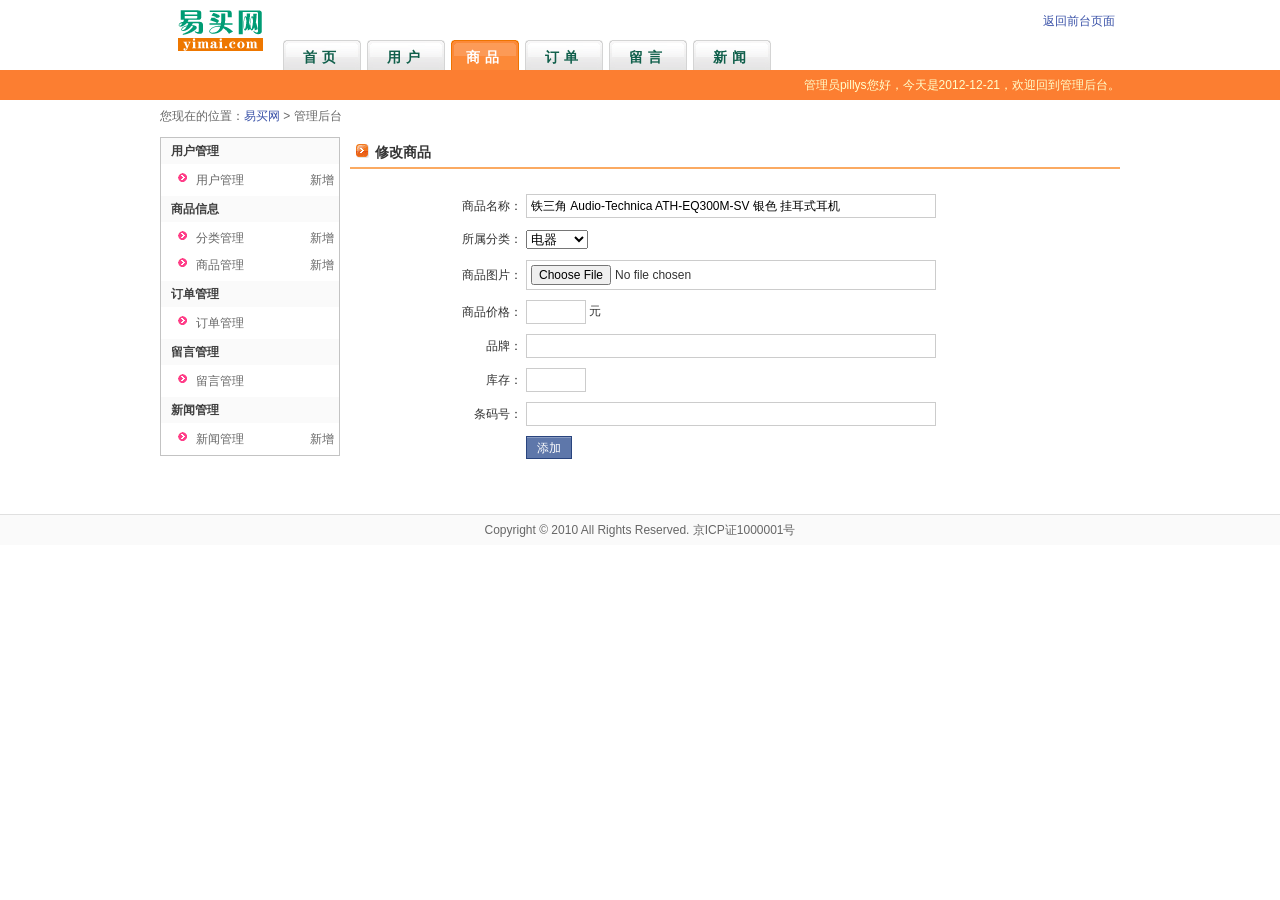
<file: target/EasyBuy-1.0-SNAPSHOT/manage/product-modify.html>
<!DOCTYPE html PUBLIC "-//W3C//DTD XHTML 1.0 Transitional//EN" "http://www.w3.org/TR/xhtml1/DTD/xhtml1-transitional.dtd">
<html xmlns="http://www.w3.org/1999/xhtml">
<head>
<meta http-equiv="Content-Type" content="text/html; charset=utf-8" />
<title>后台管理 - 易买网</title>
<link type="text/css" rel="stylesheet" href="../css/style.css" />
<script type="text/javascript" src="../scripts/function-manage.js"></script>
</head>
<body>
<div id="header" class="wrap">
	<div id="logo"><img src="../images/logo.gif" /></div>
	<div class="help"><a href="../index.html">返回前台页面</a></div>
	<div class="navbar">
		<ul class="clearfix">
			<li><a href="index.html">首页</a></li>
			<li><a href="user.html">用户</a></li>
			<li class="current"><a href="product.html">商品</a></li>
			<li><a href="order.html">订单</a></li>
			<li><a href="guestbook.html">留言</a></li>
			<li><a href="news.html">新闻</a></li>
		</ul>
	</div>
</div>
<div id="childNav">
	<div class="welcome wrap">
		管理员pillys您好，今天是2012-12-21，欢迎回到管理后台。
	</div>
</div>
<div id="position" class="wrap">
	您现在的位置：<a href="index.html">易买网</a> &gt; 管理后台
</div>
<div id="main" class="wrap">
	<div id="menu-mng" class="lefter">
		<div class="box">
			<dl>
				<dt>用户管理</dt>
				<dd><em><a href="user-add.html">新增</a></em><a href="user.html">用户管理</a></dd>
				<dt>商品信息</dt>
				<dd><em><a href="productClass-add.html">新增</a></em><a href="productClass.html">分类管理</a></dd>
				<dd><em><a href="product-add.html">新增</a></em><a href="product.html">商品管理</a></dd>
				<dt>订单管理</dt>
				<dd><a href="order.html">订单管理</a></dd>
				<dt>留言管理</dt>
				<dd><a href="guestbook.html">留言管理</a></dd>
				<dt>新闻管理</dt>
				<dd><em><a href="news-add.html">新增</a></em><a href="news.html">新闻管理</a></dd>
			</dl>
		</div>
	</div>
	<div class="main">
		<h2>修改商品</h2>
		<div class="manage">
			<form action="manage-result.html">
				<table class="form">
					<tr>
						<td class="field">商品名称：</td>
						<td><input type="text" class="text" name="productName" value="铁三角 Audio-Technica ATH-EQ300M-SV 银色 挂耳式耳机" /></td>
					</tr>
					<tr>
						<td class="field">所属分类：</td>
						<td>
							<select name="parentId">
								<option value="1">电器</option>
								<option value="3">├ 电器</option>
								<option value="3">└ 电器</option>
								<option value="2">衣服</option>
								<option value="3">├ 电器</option>
								<option value="3">└ 电器</option>
							</select>
						</td>
					</tr>
					<tr>
						<td class="field">商品图片：</td>
						<td><input type="file" class="text" name="photo" /></td>
					</tr>
					<tr>
						<td class="field">商品价格：</td>
						<td><input type="text" class="text tiny" name="productPrice" /> 元</td>
					</tr>
					<tr>
						<td class="field">品牌：</td>
						<td><input type="text" class="text" name="productName" /></td>
					</tr>
					<tr>
						<td class="field">库存：</td>
						<td><input type="text" class="text tiny" name="productName" /></td>
					</tr>
					<tr>
						<td class="field">条码号：</td>
						<td><input type="text" class="text" name="productName" /></td>
					</tr>
					<tr>
						<td></td>
						<td><label class="ui-blue"><input type="submit" name="submit" value="添加" /></label></td>
					</tr>
				</table>
			</form>
		</div>
	</div>
	<div class="clear"></div>
</div>
<div id="footer">
	Copyright &copy; 2010  All Rights Reserved. 京ICP证1000001号
</div>
</body>
</html>
</file>
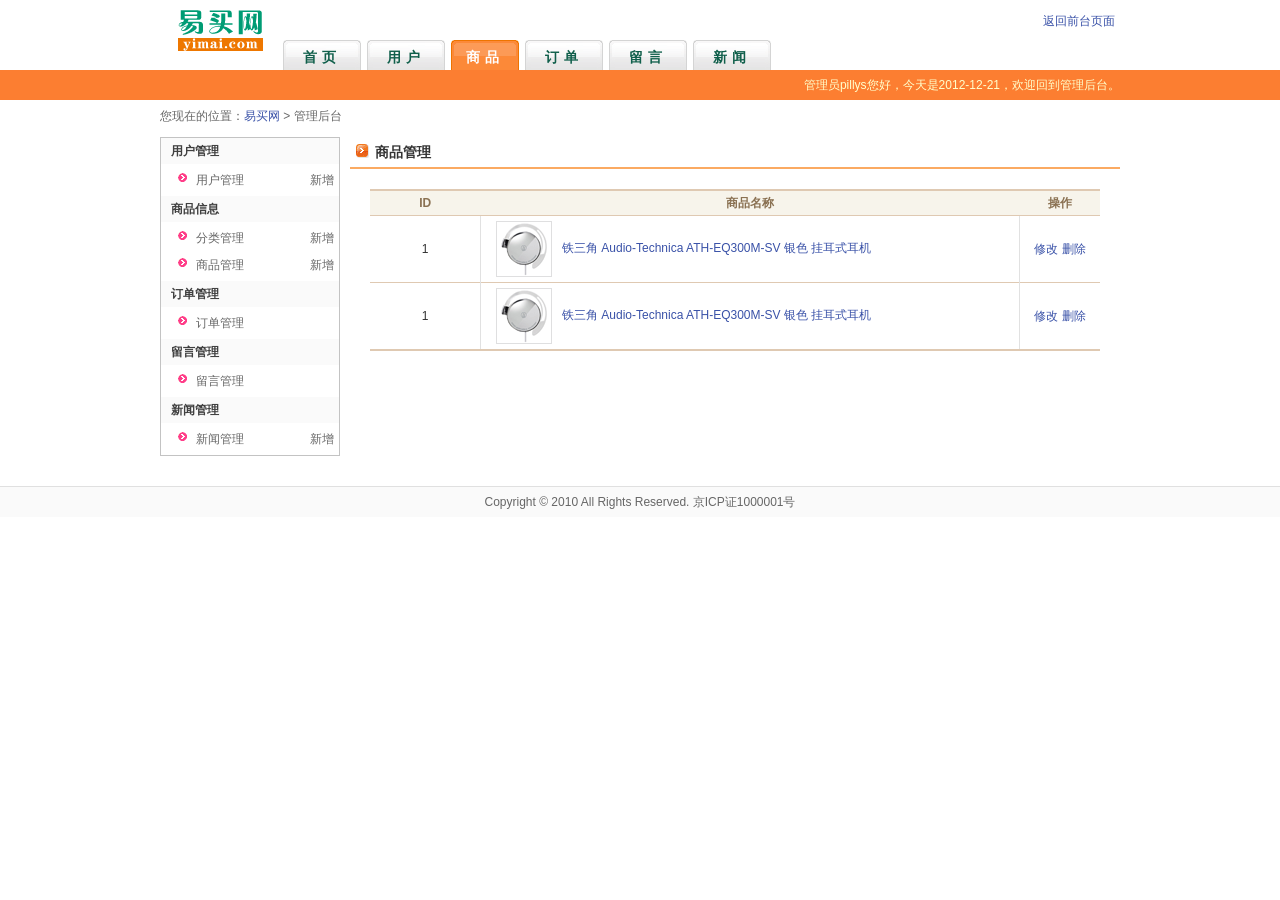
<file: target/EasyBuy-1.0-SNAPSHOT/manage/product.html>
<!DOCTYPE html PUBLIC "-//W3C//DTD XHTML 1.0 Transitional//EN" "http://www.w3.org/TR/xhtml1/DTD/xhtml1-transitional.dtd">
<html xmlns="http://www.w3.org/1999/xhtml">
<head>
<meta http-equiv="Content-Type" content="text/html; charset=utf-8" />
<title>后台管理 - 易买网</title>
<link type="text/css" rel="stylesheet" href="../css/style.css" />
<script type="text/javascript" src="../scripts/function-manage.js"></script>
</head>
<body>
<div id="header" class="wrap">
	<div id="logo"><img src="../images/logo.gif" /></div>
	<div class="help"><a href="../index.html">返回前台页面</a></div>
	<div class="navbar">
		<ul class="clearfix">
			<li><a href="index.html">首页</a></li>
			<li><a href="user.html">用户</a></li>
			<li class="current"><a href="product.html">商品</a></li>
			<li><a href="order.html">订单</a></li>
			<li><a href="guestbook.html">留言</a></li>
			<li><a href="news.html">新闻</a></li>
		</ul>
	</div>
</div>
<div id="childNav">
	<div class="welcome wrap">
		管理员pillys您好，今天是2012-12-21，欢迎回到管理后台。
	</div>
</div>
<div id="position" class="wrap">
	您现在的位置：<a href="index.html">易买网</a> &gt; 管理后台
</div>
<div id="main" class="wrap">
	<div id="menu-mng" class="lefter">
		<div class="box">
			<dl>
				<dt>用户管理</dt>
				<dd><em><a href="user-add.html">新增</a></em><a href="user.html">用户管理</a></dd>
				<dt>商品信息</dt>
				<dd><em><a href="productClass-add.html">新增</a></em><a href="productClass.html">分类管理</a></dd>
				<dd><em><a href="product-add.html">新增</a></em><a href="product.html">商品管理</a></dd>
				<dt>订单管理</dt>
				<dd><a href="order.html">订单管理</a></dd>
				<dt>留言管理</dt>
				<dd><a href="guestbook.html">留言管理</a></dd>
				<dt>新闻管理</dt>
				<dd><em><a href="news-add.html">新增</a></em><a href="news.html">新闻管理</a></dd>
			</dl>
		</div>
	</div>
	<div class="main">
		<h2>商品管理</h2>
		<div class="manage">
			<table class="list">
				<tr>
					<th>ID</th>
					<th>商品名称</th>
					<th>操作</th>
				</tr>
				<tr>
					<td class="first w4 c">1</td>
					<td class="thumb"><img src="../images/product/0_tiny.gif" /><a href="../product-view.html" target="_blank">铁三角 Audio-Technica ATH-EQ300M-SV 银色 挂耳式耳机</a></td>
					<td class="w1 c"><a href="product-modify.html">修改</a> <a href="javascript:Delete(1);">删除</a></td>
				</tr>
				<tr>
					<td class="first w4 c">1</td>
					<td class="thumb"><img src="../images/product/0_tiny.gif" /><a href="../product-view.html" target="_blank">铁三角 Audio-Technica ATH-EQ300M-SV 银色 挂耳式耳机</a></td>
					<td class="w1 c"><a href="product-modify.html">修改</a> <a href="javascript:Delete(1);">删除</a></td>
				</tr>
			</table>
		</div>
	</div>
	<div class="clear"></div>
</div>
<div id="footer">
	Copyright &copy; 2010  All Rights Reserved. 京ICP证1000001号
</div>
</body>
</html>
</file>
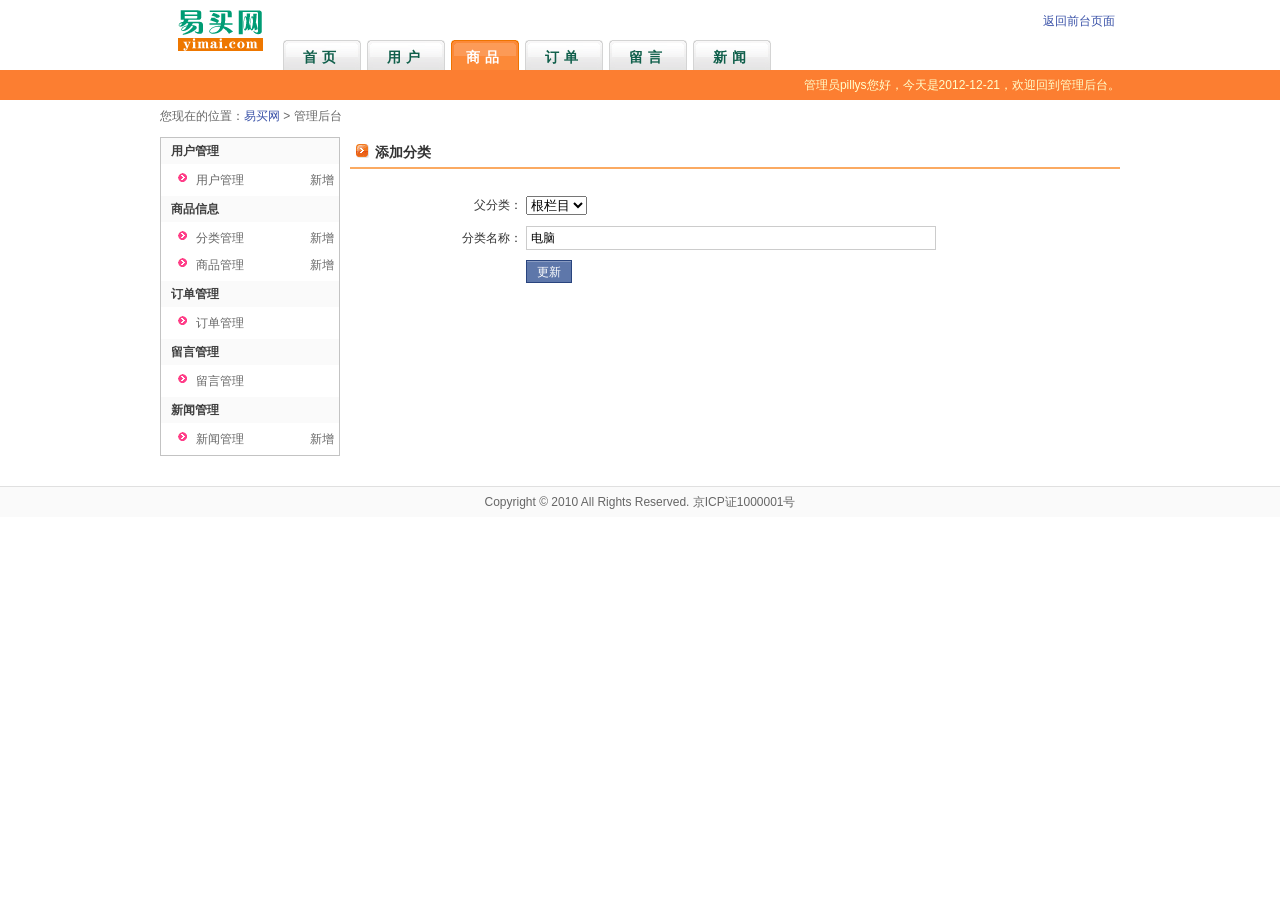
<file: target/EasyBuy-1.0-SNAPSHOT/manage/productClass-add.html>
<!DOCTYPE html PUBLIC "-//W3C//DTD XHTML 1.0 Transitional//EN" "http://www.w3.org/TR/xhtml1/DTD/xhtml1-transitional.dtd">
<html xmlns="http://www.w3.org/1999/xhtml">
<head>
<meta http-equiv="Content-Type" content="text/html; charset=utf-8" />
<title>后台管理 - 易买网</title>
<link type="text/css" rel="stylesheet" href="../css/style.css" />
<script type="text/javascript" src="../scripts/function-manage.js"></script>
</head>
<body>
<div id="header" class="wrap">
	<div id="logo"><img src="../images/logo.gif" /></div>
	<div class="help"><a href="../index.html">返回前台页面</a></div>
	<div class="navbar">
		<ul class="clearfix">
			<li><a href="index.html">首页</a></li>
			<li><a href="user.html">用户</a></li>
			<li class="current"><a href="product.html">商品</a></li>
			<li><a href="order.html">订单</a></li>
			<li><a href="guestbook.html">留言</a></li>
			<li><a href="news.html">新闻</a></li>
		</ul>
	</div>
</div>
<div id="childNav">
	<div class="welcome wrap">
		管理员pillys您好，今天是2012-12-21，欢迎回到管理后台。
	</div>
</div>
<div id="position" class="wrap">
	您现在的位置：<a href="index.html">易买网</a> &gt; 管理后台
</div>
<div id="main" class="wrap">
	<div id="menu-mng" class="lefter">
		<div class="box">
			<dl>
				<dt>用户管理</dt>
				<dd><em><a href="user-add.html">新增</a></em><a href="user.html">用户管理</a></dd>
				<dt>商品信息</dt>
				<dd><em><a href="productClass-add.html">新增</a></em><a href="productClass.html">分类管理</a></dd>
				<dd><em><a href="product-add.html">新增</a></em><a href="product.html">商品管理</a></dd>
				<dt>订单管理</dt>
				<dd><a href="order.html">订单管理</a></dd>
				<dt>留言管理</dt>
				<dd><a href="guestbook.html">留言管理</a></dd>
				<dt>新闻管理</dt>
				<dd><em><a href="news-add.html">新增</a></em><a href="news.html">新闻管理</a></dd>
			</dl>
		</div>
	</div>
	<div class="main">
		<h2>添加分类</h2>
		<div class="manage">
			<form action="manage-result.html">
				<table class="form">
					<tr>
						<td class="field">父分类：</td>
						<td>
							<select name="parentId">
								<option value="0" selected="selected">根栏目</option>
								<option value="1">电器</option>
								<option value="2">衣服</option>
							</select>
						</td>
					</tr>
					<tr>
						<td class="field">分类名称：</td>
						<td><input type="text" class="text" name="className" value="电脑" /></td>
					</tr>
					<tr>
						<td></td>
						<td><label class="ui-blue"><input type="submit" name="submit" value="更新" /></label></td>
					</tr>
				</table>
			</form>
		</div>
	</div>
	<div class="clear"></div>
</div>
<div id="footer">
	Copyright &copy; 2010  All Rights Reserved. 京ICP证1000001号
</div>
</body>
</html>
</file>
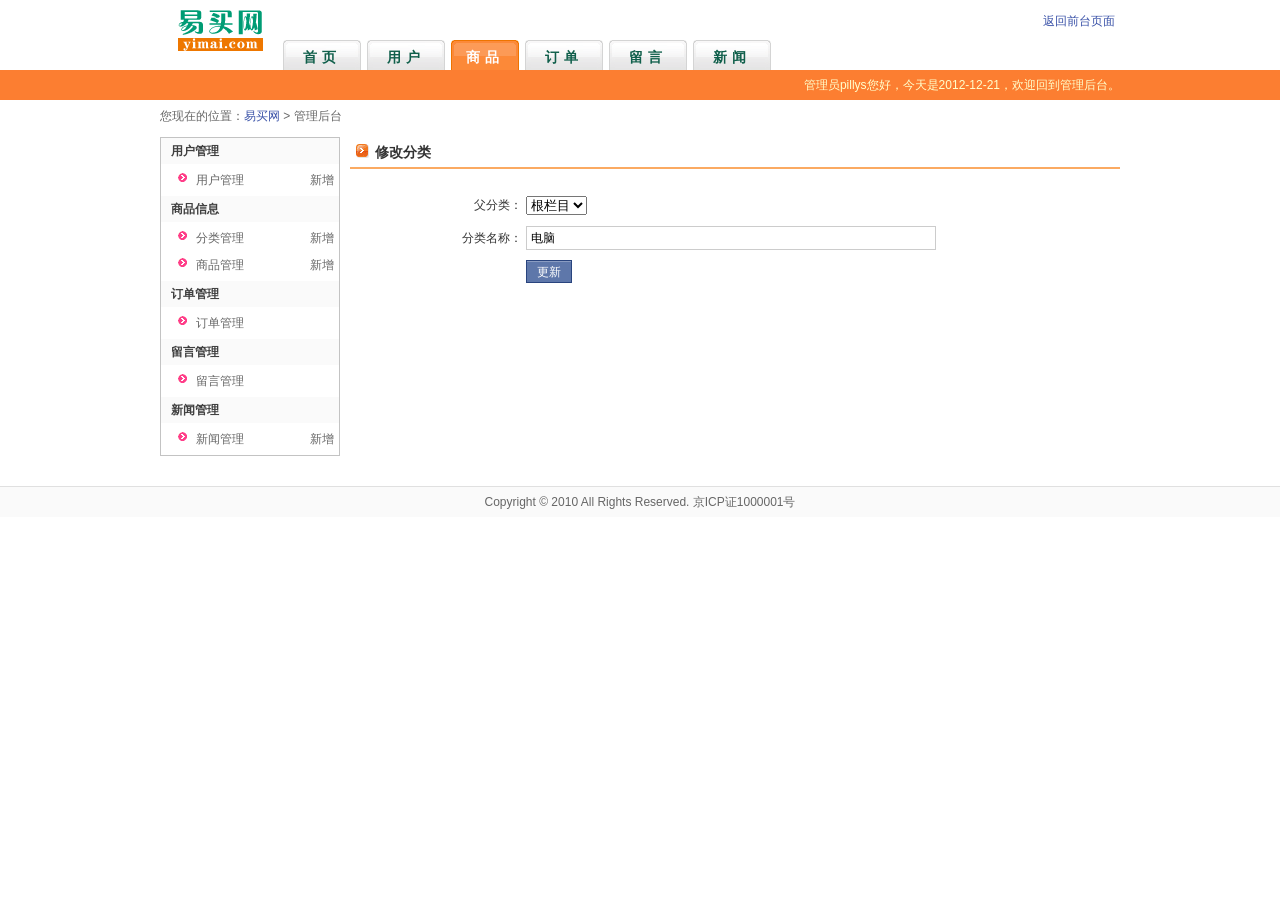
<file: target/EasyBuy-1.0-SNAPSHOT/manage/productClass-modify.html>
<!DOCTYPE html PUBLIC "-//W3C//DTD XHTML 1.0 Transitional//EN" "http://www.w3.org/TR/xhtml1/DTD/xhtml1-transitional.dtd">
<html xmlns="http://www.w3.org/1999/xhtml">
<head>
<meta http-equiv="Content-Type" content="text/html; charset=utf-8" />
<title>后台管理 - 易买网</title>
<link type="text/css" rel="stylesheet" href="../css/style.css" />
<script type="text/javascript" src="../scripts/function-manage.js"></script>
</head>
<body>
<div id="header" class="wrap">
	<div id="logo"><img src="../images/logo.gif" /></div>
	<div class="help"><a href="../index.html">返回前台页面</a></div>
	<div class="navbar">
		<ul class="clearfix">
			<li><a href="index.html">首页</a></li>
			<li><a href="user.html">用户</a></li>
			<li class="current"><a href="product.html">商品</a></li>
			<li><a href="order.html">订单</a></li>
			<li><a href="guestbook.html">留言</a></li>
			<li><a href="news.html">新闻</a></li>
		</ul>
	</div>
</div>
<div id="childNav">
	<div class="welcome wrap">
		管理员pillys您好，今天是2012-12-21，欢迎回到管理后台。
	</div>
</div>
<div id="position" class="wrap">
	您现在的位置：<a href="index.html">易买网</a> &gt; 管理后台
</div>
<div id="main" class="wrap">
	<div id="menu-mng" class="lefter">
		<div class="box">
			<dl>
				<dt>用户管理</dt>
				<dd><em><a href="user-add.html">新增</a></em><a href="user.html">用户管理</a></dd>
				<dt>商品信息</dt>
				<dd><em><a href="productClass-add.html">新增</a></em><a href="productClass.html">分类管理</a></dd>
				<dd><em><a href="product-add.html">新增</a></em><a href="product.html">商品管理</a></dd>
				<dt>订单管理</dt>
				<dd><a href="order.html">订单管理</a></dd>
				<dt>留言管理</dt>
				<dd><a href="guestbook.html">留言管理</a></dd>
				<dt>新闻管理</dt>
				<dd><em><a href="news-add.html">新增</a></em><a href="news.html">新闻管理</a></dd>
			</dl>
		</div>
	</div>
	<div class="main">
		<h2>修改分类</h2>
		<div class="manage">
			<form action="manage-result.html">
				<table class="form">
					<tr>
						<td class="field">父分类：</td>
						<td>
							<select name="parentId">
								<option value="0" selected="selected">根栏目</option>
								<option value="1">电器</option>
								<option value="2">衣服</option>
							</select>
						</td>
					</tr>
					<tr>
						<td class="field">分类名称：</td>
						<td><input type="text" class="text" name="className" value="电脑" /></td>
					</tr>
					<tr>
						<td></td>
						<td><label class="ui-blue"><input type="submit" name="submit" value="更新" /></label></td>
					</tr>
				</table>
			</form>
		</div>
	</div>
	<div class="clear"></div>
</div>
<div id="footer">
	Copyright &copy; 2010  All Rights Reserved. 京ICP证1000001号
</div>
</body>
</html>
</file>
<file: target/EasyBuy-1.0-SNAPSHOT/css/style.css>
body {
    font: 12px/22px Verdana, Geneva, sans-serif;
    background: #fff;
    color: #333;
}

body, p, ul, ol, li, dl, dt, dd, input, h1, h2, h3, h4, form, hr {
    padding: 0;
    margin: 0;
}

img {
    border: 0;
}

table {
    border-collapse: collapse;
}

input {
    font-size: 12px;
}

label {
    display: inline-block;
    padding-top: 1px;
}

label input {
    border: 0;
    line-height: 20px;
    padding: 0px 10px;
    overflow: visible;
    color: #fff;
}

label.ui-green {
    background: #98c286;
    border: 1px solid #3b6e22;
}

label.ui-green input {
    background: #68a54c;
}

label.ui-blue {
    background: #8a9cc2;
    border: 1px solid #29447e;
}

label.ui-blue input {
    background: #5e77aa;
}

ul {
    list-style: none;
}

a:link, a:visited {
    color: #3a52a8;
    text-decoration: none;
}

a:hover, a:active {
    color: #3a52a8;
    text-decoration: underline;
}

.bold {
    font-weight: bold;
}

.hide {
    display: none;
}

.show {
    display: block;
}

.clear {
    clear: both;
}

.text-center {
    text-align: center;
}

.spacer {
    height: 8px;
    overflow: hidden;
}

/* clearFix */
.clearfix:after {
    content: ".";
    display: block;
    height: 0;
    clear: both;
    visibility: hidden
}

.clearfix {
    display: inline-block
}

.clearfix {
    display: block
}

/*shadowBox*/
.shadow {
    background: #e8e8e8;
    position: relative;
    overflow: hidden;
}

.shadow .corner {
    position: absolute;
    display: inline-block;
    width: 3px;
    height: 3px;
    background: #fff;
}

.shadow .lb {
    left: 0;
    bottom: 0;
}

.shadow .rt {
    right: 0;
    top: 0;
}

.shadow .box {
    background: #fff;
    border: 1px solid #bfbfbf;
    padding: 5px;
    margin-right: 3px;
    margin-bottom: 3px;
}

.shadow .box .msg {
    text-align: center;
    padding: 20px;
}

.wrap {
    width: 960px;
    margin: 0 auto;
}

#header {
    overflow: hidden;
    padding-top: 10px;
}

#header #logo {
    float: left;
    width: 120px;
    text-align: center;
}

#header .help {
    float: right;
}

#header .help a {
    margin: 0 5px;
}

#header .help a.shopping {
    padding-left: 18px;
    background: url(../images/bg.png) left -69px no-repeat;
}

#header .navbar {
    padding-left: 120px;
    margin-top: 30px;
}

#header .navbar li {
    float: left;
    display: inline;
    margin: 0 3px;
    background: url(../images/bg.png) right -30px no-repeat;
    padding-right: 20px;
}

#header .navbar li a {
    display: block;
    word-spacing: 5px;
    letter-spacing: 5px;
    background: url(../images/bg.png) left -30px no-repeat;
    padding-left: 20px;
    padding-top: 4px;
    line-height: 26px;
    font-size: 14px;
    font-weight: bold;
    color: #105f4b;
    text-decoration: none;
}

#header .navbar li.current {
    background-position: right top;
    padding-right: 15px;
}

#header .navbar li.current a {
    background-position: left top;
    color: #fff;
    padding-left: 15px;
}

#childNav {
    clear: both;
    height: 30px;
    background: #fc7e31;
    overflow: hidden;
}

#childNav ul {
    margin: 9px;
    line-height: 14px;
}

#childNav ul li {
    float: left;
    display: inline;
    border-right: 1px solid #dc6b04;
    border-left: 1px solid #fba455;
    padding: 0 9px;
}

#childNav ul li a {
    color: #fff;
    text-decoration: none;
}

#childNav ul li.first {
    border-left: 0;
}

#childNav ul li.last {
    border-right: 0;
}

#childNav .welcome {
    line-height: 30px;
    text-align: right;
    color: #FFC;
}

#position {
    clear: both;
    margin-top: 5px;
    color: #666;
}

.pager {
    margin-top: 15px;
}

.pager ul {
    float: right;
}

.pager ul li {
    float: left;
    border: 1px solid #eee;
    line-height: 18px;
    padding: 0 3px;
    margin: 0 1px;
    display: inline;
}

.pager ul li.current {
    font-weight: bold;
    color: #630;
}

.search {
    text-align: right;
}

.search input.text {
    width: 150px;
    border: 1px solid #ccc;
    padding: 2px;
}

.search label input {
    height: 18px;
}

#register {
    clear: both;
}

#register .shadow {
    width: 599px;
    margin: 100px auto;
}

#register .shadow h1 {
    font-size: 24px;
    background: #e6f5e8;
    line-height: 54px;
    color: #4c4d4b;
    padding-left: 20px;
    border-bottom: 1px solid #eaeaea;
    margin-bottom: 1px;
}

#register .steps li {
    float: left;
    line-height: 25px;
    background-color: #dbdbdb;
    width: 292px;
    text-align: center;
    color: #999;
}

#register .steps li em {
    float: right;
    display: inline-block;
    height: 25px;
    background-image: url(../images/bg.png);
    background-repeat: no-repeat;
    background-position: -26px -90px;
}

#register .steps li.finished {
    background: #ffdc9a;
}

#register .steps li.finished em {
    width: 24px;
    background-position: -51px -90px;
}

#register .steps li.current,
#register .steps li.last-current {
    background: #ffdc9a;
    font-weight: bold;
    color: #663300;
}

#register .steps li.current em {
    width: 24px;
    background-position: 0 -90px;
}

#register .steps li.last em {
    width: 19px;
    background-position: -96px -90px;
}

#register .steps li.last-current em {
    width: 19px;
    background-position: -75px -90px;
}

#register form {
    clear: both;
    padding: 20px 0;
}

#register form table {
    width: 100%;
}

#register form table td {
    padding: 10px 0;
}

#register form table td.field {
    width: 150px;
    text-align: right;
    font-size: 14px;
}

#register form table td input.text {
    border-left: 1px solid #686868;
    border-top: 1px solid #686868;
    border-bottom: 1px solid #b6b6b6;
    border-right: 1px solid #b6b6b6;
    padding: 3px 4px;
    width: 200px;
}

#register form table td input.verycode {
    width: 120px;
}

#register form table td #veryCode {
    vertical-align: middle;
    width: 70px;
    height: 23px;
    margin-left: 10px;
}

#register form table td span {
    display: none;
    vertical-align: middle;
    margin-left: 10px;
    padding-left: 22px;
    padding-right: 10px;
    background: url(../images/bg.png) -232px -63px no-repeat;
}

#register form table td span.error {
    display: inline-block;
    border: 1px solid #ff835a;
    background-color: #ffe8e0;
}

#register form table .current {
    background: #edffd5;
}

#register form label.ui-green {
    height: 30px;
}

#register form label.ui-green input {
    font-size: 18px;
    font-weight: bold;
    line-height: 32px;
    height: 30px;
    padding: 0 15px;
}

#footer {
    clear: both;
    line-height: 30px;
    text-align: center;
    margin-top: 20px;
    background: #fafafa;
    color: #666;
    border-top: 1px solid #e0e0e0;
}

#main {
    padding: 10px 0;
}

#main .lefter {
    float: left;
    width: 180px;
}

#main .lefter .box {
    border: 1px solid #c3c3c3;
}

#main .lefter h2 {
    background: #fff0d9;
    font-size: 14px;
    color: #853200;
    padding: 2px 8px;
}

#main .lefter .box dl dt {
    color: #404040;
    font-weight: bold;
    background: #fafafa;
    padding: 2px 10px;
}

#main .lefter .box dl dd {
    margin-left: 10px;
    background: url(../images/bg.png) -232px -82px no-repeat;
    padding-left: 25px;
}

#main .lefter .box dl dd a {
    color: #666;
}

#main .lefter .last-view {
    border: 1px solid #c3c3c3;
}

#main .lefter .last-view dl {
    margin: 5px;
}

#main .lefter .last-view dl dt {
    float: left;
    width: 60px;
    height: 60px;
    text-align: center;
}

#main .lefter .last-view dl dt img {
    border: 1px solid #ccc;
}

#main .lefter .last-view dl dd {
    height: 60px;
    margin-left: 66px;
}

#main .lefter .last-view dl dd a {
    color: #666;
}

#main .main {
    float: right;
    width: 770px;
}

#main .main .price-off {
    float: left;
    width: 520px;
}

#main .main .side {
    float: right;
    width: 235px;
}

#main .left-side {
    float: left;
    width: 235px;
}

#main .right-main {
    float: right;
    width: 715px;
}

#main .main h1,
#main .right-main h1 {
    padding: 0 10px;
    font-size: 18px;
    line-height: 50px;
    border-bottom: 1px dashed #cfcfcf;
}

.news-list {
    border: 1px solid #e0e0e0;
    height: 190px;
}

.news-list h4 {
    background: url(../images/bg.png) left -124px;
    font-size: 12px;
    line-height: 28px;
    border-bottom: 1px solid #e0e0e0;
    padding: 0 10px;
}

.news-list ul {
    padding: 5px 10px;
}

.news-list ul li {
    background: url(../images/bg.png) -240px -153px no-repeat;
    padding-left: 10px;
    white-space: nowrap;
}

.news-list ul li a {
    color: #666;
}

#main .main h2 {
    font-size: 14px;
    line-height: 30px;
    background: url(../images/bg.png) -230px -100px no-repeat;
    border-bottom: 2px solid #fbaa62;
    padding-left: 25px;
}

ul.product li {
    width: 110px;
    line-height: 18px;
    height: 160px;
    float: left;
    display: inline;
    margin: 9px;
}

ul.product li dl dt {
    text-align: center;
}

ul.product li dl dt img {
    width: 100px;
    height: 100px;
}

ul.product li dl dd.title {
    /*word-wrap: no-wrap;*/
    word-break: break-all;
    height: 36px;
    overflow: hidden;
}

ul.product li dl dd.title a {
    color: #666;
}

ul.product li dl dd.price {
    color: #c30;
    font-weight: bold;
}

.product-list ul.product li {
    width: 172px;
    height: 240px;
    line-height: 22px;
    font-size: 14px;
    overflow: hidden;
}

.product-list ul.product li dl dt img {
    width: 170px;
    height: 170px;
    border: 1px solid #ccc;
}

.product-list ul.product li dl dd.title {
    height: 44px;
}

#chater {
    position: absolute;
    width: 90px;
    right: 0;
    bottom: 0;
    border-left: 1px solid #999;
    border-top: 1px solid #999;
    border-right: 1px solid #999;
    background: url(../images/bg.png) left -124px;
    line-height: 26px;
    height: 24px;
    overflow: hidden;
}

#chater dl dt {
    float: left;
    background: url(../images/bg.png) left -156px;
    width: 16px;
    height: 16px;
    margin: 5px;
}

#chater dl dd {
    text-align: center;
}

.guestbook ul li dl {
    line-height: 28px;
}

.guestbook ul li dl dt {
    padding: 0 20px;
    font-size: 14px;
    font-weight: bold;
    color: #666;
    background: #fafafa;
}

.guestbook ul li dl dd {
    padding: 0 20px;
    color: #666;
}

.guestbook ul li dl dd.author {
    color: #999;
}

.guestbook ul li dl dd.author .timer {
    font-size: 10px;
    margin-left: 20px;
}

.guestbook ul li dl dd.author em {
    float: right;
    font-style: normal;
}

#reply-box {
    clear: both;
    font-size: 14px;
    border-top: 1px solid #ccc;
    padding: 5px 0;
}

#reply-box table td {
    padding: 5px 0;
}

#reply-box table td.field {
    width: 100px;
    text-align: right;
}

#reply-box table td input.text {
    border: 1px solid #ccc;
    width: 320px;
    padding: 4px 6px;
}

#reply-box table td textarea {
    border: 1px solid #ccc;
    width: 320px;
    height: 80px;
    padding: 4px 6px;
}

#product .infos .thumb {
    float: left;
    width: 320px;
    text-align: center;
}

#product .infos .buy {
    float: right;
    width: 440px;
    line-height: 40px;
}

#product .infos .buy .price {
    color: #c00;
    font-weight: bold;
    font-size: 24px;
}

#product .infos .buy .button {
    border: 1px solid #ffefd2;
    padding: 10px;
    background: #fff8e7;
    margin: 20px auto;
    text-align: center;
}

#product .infos .buy .button input {
    border: 0;
    margin: 0 10px;
    background: url(../images/bg.png) left -176px;
    height: 35px;
    width: 144px;
    cursor: pointer;
}

#product .introduce .text {
    padding: 20px;
    font-size: 14px;
    line-height: 25px;
}

#shopping {
}

#shopping table {
    width: 100%;
    line-height: 24px;
    border-top: 2px solid #dfc9b2;
    border-bottom: 2px solid #dfc9b2;
}

#shopping table th {
    background: #f7f4eb;
    color: #8a7152;
}

#shopping table td {
    padding: 10px 0;
    border-top: 1px solid #dfc9b2;
}

#shopping table td.thumb img {
    border: 1px solid #dfdfe0;
    margin: 0 10px;
    vertical-align: middle;
}

#shopping table td.price,
#shopping table td.number {
    text-align: center;
    width: 100px;
    border-left: 1px solid #e1e1e1;
}

#shopping table td.price {
    color: #cc3300;
    font-weight: bold;
}

#shopping table td.delete {
    width: 60px;
    text-align: center;
    border-left: 1px solid #e1e1e1;
}

#shopping table td.number dl {
    width: 80px;
    margin: 0 auto;
}

#shopping table td.number dl dt {
    float: left;
    display: inline;
    width: 25px;
    text-align: center;
    margin: 0 4px;
}

#shopping table td.number dl dt input {
    width: 20px;
    border: 1px solid #c9c9c9;
    padding: 2px;
    text-align: center;
}

#shopping table td.number dl dd {
    float: left;
    width: 28px;
    margin: 3px 0;
    text-align: center;
    line-height: 20px;
    height: 19px;
    overflow: hidden;
    border: 1px solid #c9c9c9;
    cursor: pointer;
}

#shopping .button {
    text-align: right;
    padding: 10px 0;
}

#shopping .button input {
    border: 0;
    background: url(../images/bg.png) left -213px;
    width: 144px;
    height: 35px;
    cursor: pointer;
}

#shopping .shadow {
    width: 500px;
    margin: 50px auto;
}

#chat-room {
}

#chat-room .lefter {
    float: left;
    width: 140px;
    height: 400px;
    border-right: 1px solid #ccc;
    overflow-y: scroll;
}

#chat-room .lefter h2 {
    background: #fafafa;
    border-bottom: 1px solid #eee;
    font-size: 14px;
    line-height: 24px;
    text-align: center;
}

#chat-room .lefter ul li {
    line-height: 24px;
    padding: 10px;
}

#chat-room .lefter ul li a {
    display: block;
    background: url(../images/bg.png) -231px -152px no-repeat;
    padding-left: 20px;
}

#chat-room .righter {
    float: right;
    width: 445px;
    display: inline;
    margin: 5px;
}

#chat-room .righter #history {
    height: 320px;
    border: 1px solid #ccc;
    padding: 5px;
    overflow-y: scroll;
}

#chat-room .righter .reply .text {
    border: 1px solid #ccc;
    width: 380px;
    margin-right: 5px;
    padding: 4px;
    vertical-align: middle;
}

#chat-room .righter .reply label {
    vertical-align: middle;
}

#news .content {
    font-size: 14px;
    line-height: 30px;
    padding: 15px;
}

.manage {
    padding: 20px;
    overflow: hidden;
}

.manage .list {
    width: 100%;
    border-top: 2px solid #dfc9b2;
    border-bottom: 2px solid #dfc9b2;
}

.manage .list th {
    background: #f7f4eb;
    color: #8a7152;
}

.manage .list td {
    padding: 5px;
    border-top: 1px solid #dfc9b2;
}

.manage .list td {
    border-left: 1px solid #e1e1e1;
}

.manage .list td.c {
    text-align: center;
}

.manage .list td.first {
    border-left: 0;
}

.manage .list td.childClass {
    text-indent: 4em;
}

.manage .list td.w1 {
    width: 70px;
}

.manage .list td.w2 {
    width: 40px;
}

.manage .list td.w3 {
    width: 200px;
}

.manage .list td.w4 {
    width: 100px;
}

.manage .list td.thumb img {
    border: 1px solid #dfdfe0;
    margin: 0 10px;
    vertical-align: middle;
}

.manage .form {
    width: 100%;
}

.manage .form td {
    padding: 5px 2px;
}

.manage .form td.field {
    width: 150px;
    text-align: right;
}

.manage .form td input.text {
    width: 400px;
    border: 1px solid #ccc;
    padding: 4px;
    vertical-align: middle;
}

.manage .form td input.tiny {
    width: 50px;
}

.manage .form td textarea {
    width: 400px;
    border: 1px solid #ccc;
    padding: 4px;
    height: 80px;
}

.manage .shadow {
    width: 500px;
    margin: 50px auto;
}

#welcome .shadow {
    margin: 80px auto;
    width: 400px;
}

#menu-mng dl dd {
    margin: 5px auto;
}

#menu-mng dl dd a {
    display: block;
}

#menu-mng em {
    float: right;
    padding: 0 5px;
    font-style: normal;
}
</file>
